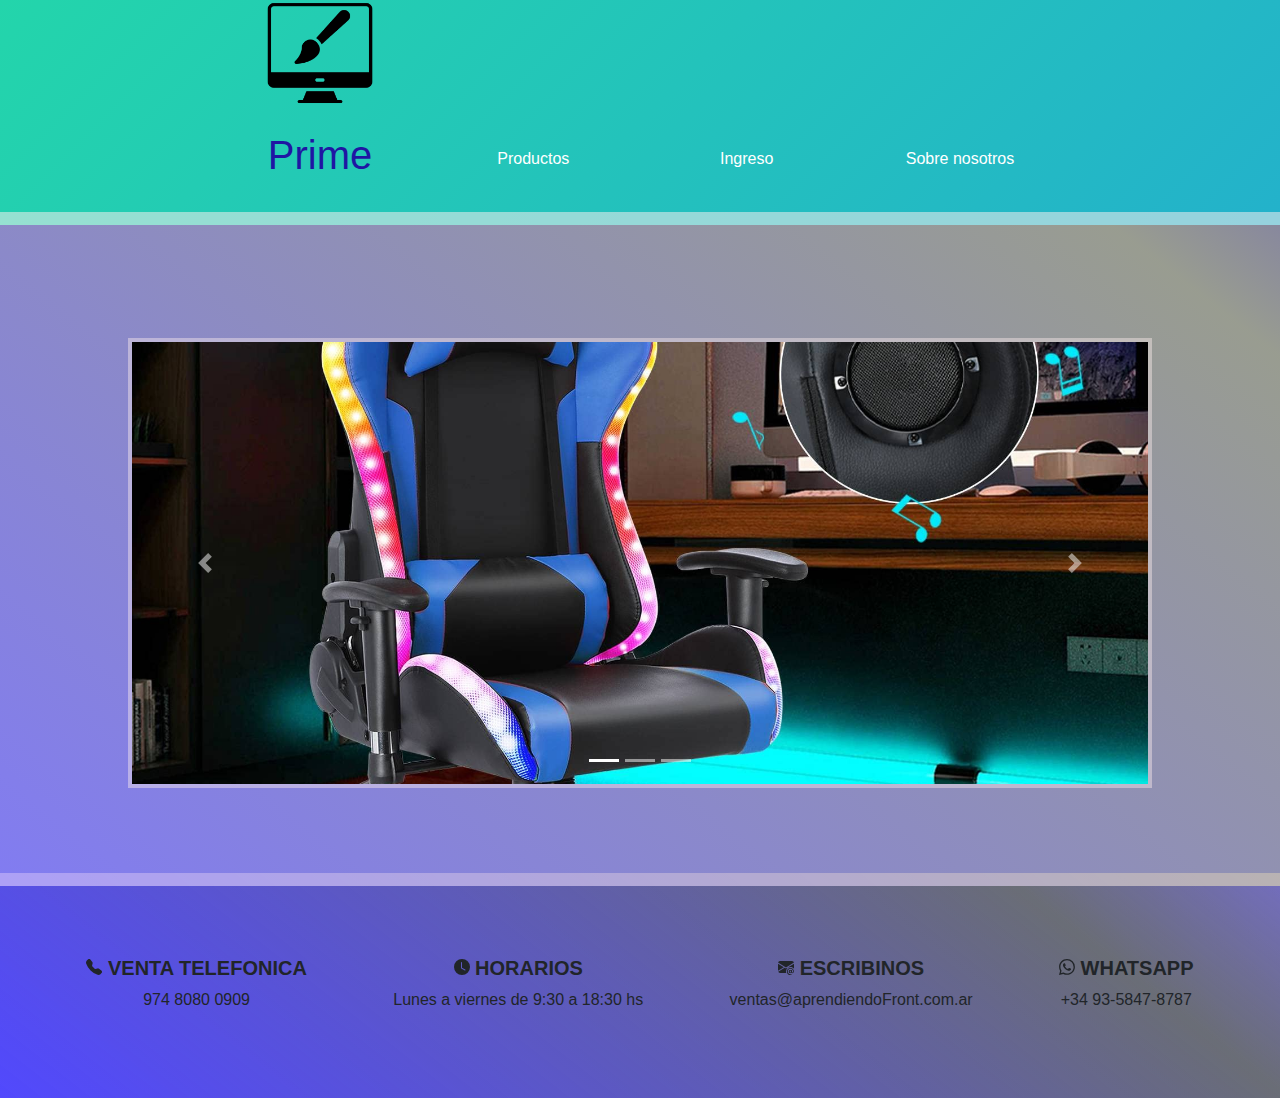
<file: index.html>
<!DOCTYPE html>
<html lang="en">
  <head>
    <meta charset="UTF-8" />
    <meta name="viewport" content="width=device-width, initial-scale=1.0" />
    <link rel="stylesheet" href="https://cdn.jsdelivr.net/npm/bootstrap@4.0.0/dist/css/bootstrap.min.css" integrity="sha384-Gn5384xqQ1aoWXA+058RXPxPg6fy4IWvTNh0E263XmFcJlSAwiGgFAW/dAiS6JXm" crossorigin="anonymous">
    <link rel="stylesheet" href="./css/styles.css">
    <title>Prime sillas</title>
    <meta name="description" content="Prime, un negocio con la silla ideal para vos">
    <meta name="keywords" content="venta, productos, sillas">
  </head>
  <body>      
        
    <header class="menu_horizontal">      
      <div class="option icon_start"><a href="./index.html"><img src="./img/logoPage.jpg" alt="logo"></a></div>      
      <div class="option titulo"><a href="./index.html"><h1>Prime</h1></a></div>           
      <div class="links option menu_ingreso"><a href="./pages/ingreso.html">Ingreso</a></div>
      <div class="links option menu_productos"><a href="./pages/productos.html">Productos</a></div>              
      <div class="links option menu_about"><a href="./pages/about_us.html">Sobre nosotros</a></div>  
    </header>
    
    <main class="carousel_container">
      
      <div id="carouselExampleIndicators" class="carousel slide" data-ride="carousel">
        <ol class="carousel-indicators">
          <li data-target="#carouselExampleIndicators" data-slide-to="0" class="active"></li>
          <li data-target="#carouselExampleIndicators" data-slide-to="1"></li>
          <li data-target="#carouselExampleIndicators" data-slide-to="2"></li>
        </ol>
        <div class="carousel-inner">
          <div class="box_carousel carousel-item active">
            <img class="d-block w-100" src="./img/chair/c1.jpg" alt="First slide">
          </div>
          <div class="box_carousel carousel-item">
            <img class="d-block w-100" src="./img/chair/c2.jpg" alt="Second slide">
          </div>
          <div class="box_carousel carousel-item">
            <img class="d-block w-100" src="./img/chair/c3.jpg" alt="Third slide">
          </div>
        </div>
        <a class="carousel-control-prev" href="#carouselExampleIndicators" role="button" data-slide="prev">
          <span class="carousel-control-prev-icon" aria-hidden="true"></span>
          <span class="sr-only">Previous</span>
        </a>
        <a class="carousel-control-next" href="#carouselExampleIndicators" role="button" data-slide="next">
          <span class="carousel-control-next-icon" aria-hidden="true"></span>
          <span class="sr-only">Next</span>
        </a>
      </div>
    </main>

    <footer class="contactos">
      <div class="venta_telefono">
        <h5>
          <svg xmlns="http://www.w3.org/2000/svg" width="16" height="16" fill="currentColor" class="bi bi-telephone-fill" viewBox="0 0 16 16">
            <path fill-rule="evenodd" d="M1.885.511a1.745 1.745 0 0 1 2.61.163L6.29 2.98c.329.423.445.974.315 1.494l-.547 2.19a.678.678 0 0 0 .178.643l2.457 2.457a.678.678 0 0 0 .644.178l2.189-.547a1.745 1.745 0 0 1 1.494.315l2.306 1.794c.829.645.905 1.87.163 2.611l-1.034 1.034c-.74.74-1.846 1.065-2.877.702a18.634 18.634 0 0 1-7.01-4.42 18.634 18.634 0 0 1-4.42-7.009c-.362-1.03-.037-2.137.703-2.877L1.885.511z"/>
          </svg>
          <b>VENTA TELEFONICA</b>
        </h5>
        <p>974 8080 0909</p>
      </div>  
      <div class="horarios">
        <h5>
          <svg xmlns="http://www.w3.org/2000/svg" width="16" height="16" fill="currentColor" class="bi bi-clock-fill" viewBox="0 0 16 16">
            <path d="M16 8A8 8 0 1 1 0 8a8 8 0 0 1 16 0zM8 3.5a.5.5 0 0 0-1 0V9a.5.5 0 0 0 .252.434l3.5 2a.5.5 0 0 0 .496-.868L8 8.71V3.5z"/>
          </svg>
          <b>HORARIOS</b>
        </h5>
        <p>Lunes a viernes de 9:30 a 18:30 hs</p>        
      </div>  
      <div class="escribinos">
        <h5>
          <svg xmlns="http://www.w3.org/2000/svg" width="16" height="16" fill="currentColor" class="bi bi-envelope-at-fill" viewBox="0 0 16 16">
            <path d="M2 2A2 2 0 0 0 .05 3.555L8 8.414l7.95-4.859A2 2 0 0 0 14 2H2Zm-2 9.8V4.698l5.803 3.546L0 11.801Zm6.761-2.97-6.57 4.026A2 2 0 0 0 2 14h6.256A4.493 4.493 0 0 1 8 12.5a4.49 4.49 0 0 1 1.606-3.446l-.367-.225L8 9.586l-1.239-.757ZM16 9.671V4.697l-5.803 3.546.338.208A4.482 4.482 0 0 1 12.5 8c1.414 0 2.675.652 3.5 1.671Z"/>
            <path d="M15.834 12.244c0 1.168-.577 2.025-1.587 2.025-.503 0-1.002-.228-1.12-.648h-.043c-.118.416-.543.643-1.015.643-.77 0-1.259-.542-1.259-1.434v-.529c0-.844.481-1.4 1.26-1.4.585 0 .87.333.953.63h.03v-.568h.905v2.19c0 .272.18.42.411.42.315 0 .639-.415.639-1.39v-.118c0-1.277-.95-2.326-2.484-2.326h-.04c-1.582 0-2.64 1.067-2.64 2.724v.157c0 1.867 1.237 2.654 2.57 2.654h.045c.507 0 .935-.07 1.18-.18v.731c-.219.1-.643.175-1.237.175h-.044C10.438 16 9 14.82 9 12.646v-.214C9 10.36 10.421 9 12.485 9h.035c2.12 0 3.314 1.43 3.314 3.034v.21Zm-4.04.21v.227c0 .586.227.8.581.8.31 0 .564-.17.564-.743v-.367c0-.516-.275-.708-.572-.708-.346 0-.573.245-.573.791Z"/>
          </svg>
          <b>ESCRIBINOS</b>
        </h5>
        <p>ventas@aprendiendoFront.com.ar</p>
      </div>  
      <div class="whatsapp">
        <h5>
          <svg xmlns="http://www.w3.org/2000/svg" width="16" height="16" fill="currentColor" class="bi bi-whatsapp" viewBox="0 0 16 16">
            <path d="M13.601 2.326A7.854 7.854 0 0 0 7.994 0C3.627 0 .068 3.558.064 7.926c0 1.399.366 2.76 1.057 3.965L0 16l4.204-1.102a7.933 7.933 0 0 0 3.79.965h.004c4.368 0 7.926-3.558 7.93-7.93A7.898 7.898 0 0 0 13.6 2.326zM7.994 14.521a6.573 6.573 0 0 1-3.356-.92l-.24-.144-2.494.654.666-2.433-.156-.251a6.56 6.56 0 0 1-1.007-3.505c0-3.626 2.957-6.584 6.591-6.584a6.56 6.56 0 0 1 4.66 1.931 6.557 6.557 0 0 1 1.928 4.66c-.004 3.639-2.961 6.592-6.592 6.592zm3.615-4.934c-.197-.099-1.17-.578-1.353-.646-.182-.065-.315-.099-.445.099-.133.197-.513.646-.627.775-.114.133-.232.148-.43.05-.197-.1-.836-.308-1.592-.985-.59-.525-.985-1.175-1.103-1.372-.114-.198-.011-.304.088-.403.087-.088.197-.232.296-.346.1-.114.133-.198.198-.33.065-.134.034-.248-.015-.347-.05-.099-.445-1.076-.612-1.47-.16-.389-.323-.335-.445-.34-.114-.007-.247-.007-.38-.007a.729.729 0 0 0-.529.247c-.182.198-.691.677-.691 1.654 0 .977.71 1.916.81 2.049.098.133 1.394 2.132 3.383 2.992.47.205.84.326 1.129.418.475.152.904.129 1.246.08.38-.058 1.171-.48 1.338-.943.164-.464.164-.86.114-.943-.049-.084-.182-.133-.38-.232z"/>
          </svg>
          <b>WHATSAPP</b>
        </h5>
        <p>+34 93-5847-8787</p>
      </div>  
    </footer>    
    
    <script src="https://code.jquery.com/jquery-3.2.1.slim.min.js" integrity="sha384-KJ3o2DKtIkvYIK3UENzmM7KCkRr/rE9/Qpg6aAZGJwFDMVNA/GpGFF93hXpG5KkN" crossorigin="anonymous"></script>
    <script src="https://cdn.jsdelivr.net/npm/popper.js@1.12.9/dist/umd/popper.min.js" integrity="sha384-ApNbgh9B+Y1QKtv3Rn7W3mgPxhU9K/ScQsAP7hUibX39j7fakFPskvXusvfa0b4Q" crossorigin="anonymous"></script>
    <script src="https://cdn.jsdelivr.net/npm/bootstrap@4.0.0/dist/js/bootstrap.min.js" integrity="sha384-JZR6Spejh4U02d8jOt6vLEHfe/JQGiRRSQQxSfFWpi1MquVdAyjUar5+76PVCmYl" crossorigin="anonymous"></script>
    
  </body>
</html>
</file>
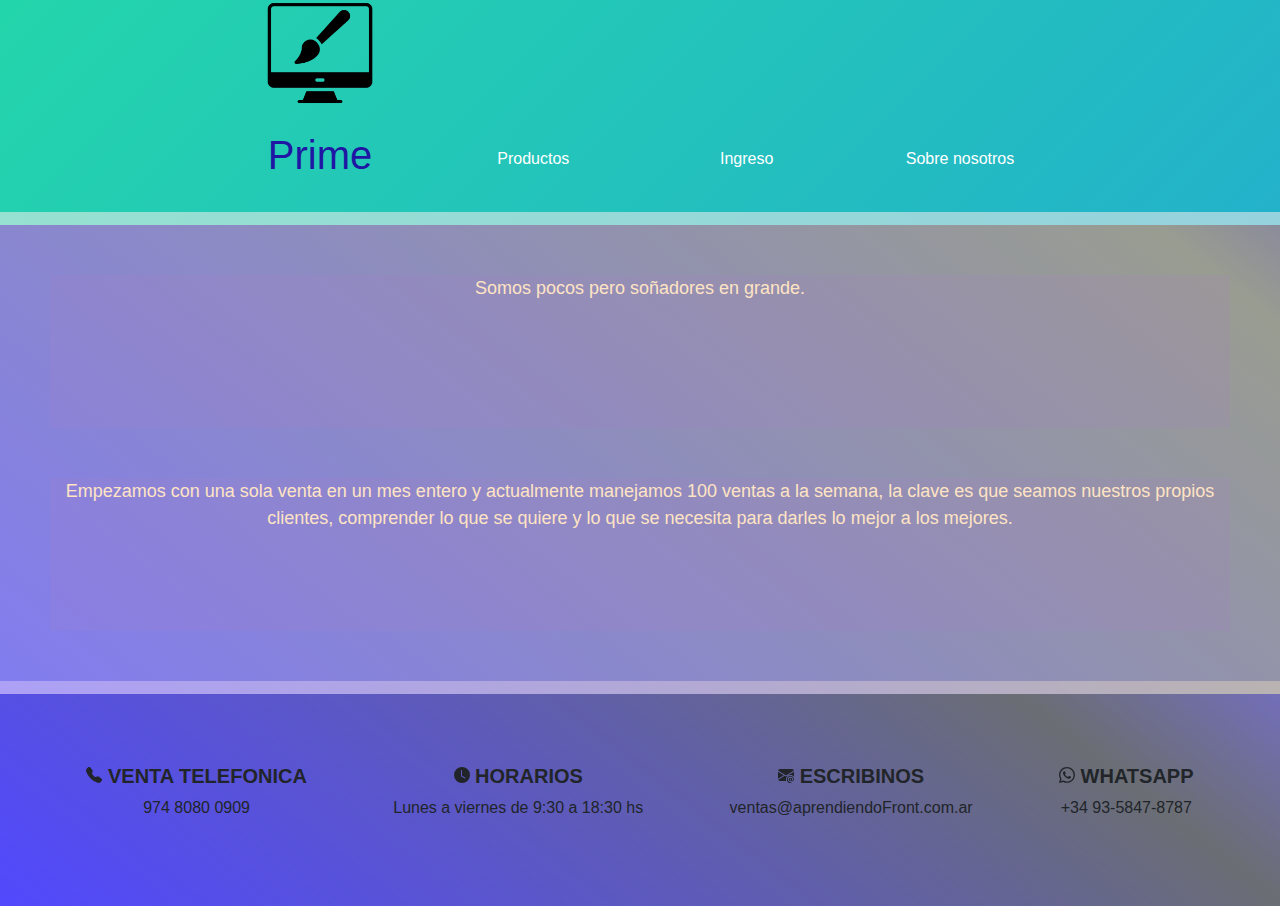
<file: about_us.html>
<!DOCTYPE html>
<html lang="en">
  <head>
    <meta charset="UTF-8" />
    <meta name="viewport" content="width=device-width, initial-scale=1.0" />
    <link rel="stylesheet" href="https://cdn.jsdelivr.net/npm/bootstrap@4.0.0/dist/css/bootstrap.min.css" integrity="sha384-Gn5384xqQ1aoWXA+058RXPxPg6fy4IWvTNh0E263XmFcJlSAwiGgFAW/dAiS6JXm" crossorigin="anonymous">
    <link rel="stylesheet" href="./css/styles.css" />
    <title>Sobre nosotros</title>
    <meta name="Sobre nosotros" content="Somos pocos pero soñadores en grande.">
    <meta name="keywords" content="venta, productos, sillas">
  </head>
  <body>
    <div class="menu_horizontal">
      <div class="option icon_start"><a href="./index.html"><img src="./img/logoPage.jpg" alt=""></a></div>      
      <div class="option titulo"><a href="./index.html"><h1>Prime</h1></a></div>           
      <div class="links option menu_ingreso"><a href="./ingreso.html">Ingreso</a></div>
      <div class="links option menu_productos"><a href="./productos.html">Productos</a></div>              
      <div class="links option menu_about"><a href="./about_us.html">Sobre nosotros</a></div>  
    </div>
    <div>
      <div class="text_aboutUs">
        Somos pocos pero soñadores en grande.
      </div>
      <div class="text_aboutUs">
       Empezamos con una sola venta en un mes entero y actualmente manejamos 100 ventas a la semana, la clave es que seamos nuestros propios clientes, comprender lo que se quiere y lo que se necesita
       para darles lo mejor a los mejores.
      </div>
    </div>
    <div class="contactos">
      <div class="venta_telefono">
        <h5>
          <svg xmlns="http://www.w3.org/2000/svg" width="16" height="16" fill="currentColor" class="bi bi-telephone-fill" viewBox="0 0 16 16">
            <path fill-rule="evenodd" d="M1.885.511a1.745 1.745 0 0 1 2.61.163L6.29 2.98c.329.423.445.974.315 1.494l-.547 2.19a.678.678 0 0 0 .178.643l2.457 2.457a.678.678 0 0 0 .644.178l2.189-.547a1.745 1.745 0 0 1 1.494.315l2.306 1.794c.829.645.905 1.87.163 2.611l-1.034 1.034c-.74.74-1.846 1.065-2.877.702a18.634 18.634 0 0 1-7.01-4.42 18.634 18.634 0 0 1-4.42-7.009c-.362-1.03-.037-2.137.703-2.877L1.885.511z"/>
          </svg>
          <b>VENTA TELEFONICA</b>
        </h5>
        <p>974 8080 0909</p>
      </div>  
      <div class="horarios">
        <h5>
          <svg xmlns="http://www.w3.org/2000/svg" width="16" height="16" fill="currentColor" class="bi bi-clock-fill" viewBox="0 0 16 16">
            <path d="M16 8A8 8 0 1 1 0 8a8 8 0 0 1 16 0zM8 3.5a.5.5 0 0 0-1 0V9a.5.5 0 0 0 .252.434l3.5 2a.5.5 0 0 0 .496-.868L8 8.71V3.5z"/>
          </svg>
          <b>HORARIOS</b>
        </h5>
        <p>Lunes a viernes de 9:30 a 18:30 hs</p>        
      </div>  
      <div class="escribinos">
        <h5>
          <svg xmlns="http://www.w3.org/2000/svg" width="16" height="16" fill="currentColor" class="bi bi-envelope-at-fill" viewBox="0 0 16 16">
            <path d="M2 2A2 2 0 0 0 .05 3.555L8 8.414l7.95-4.859A2 2 0 0 0 14 2H2Zm-2 9.8V4.698l5.803 3.546L0 11.801Zm6.761-2.97-6.57 4.026A2 2 0 0 0 2 14h6.256A4.493 4.493 0 0 1 8 12.5a4.49 4.49 0 0 1 1.606-3.446l-.367-.225L8 9.586l-1.239-.757ZM16 9.671V4.697l-5.803 3.546.338.208A4.482 4.482 0 0 1 12.5 8c1.414 0 2.675.652 3.5 1.671Z"/>
            <path d="M15.834 12.244c0 1.168-.577 2.025-1.587 2.025-.503 0-1.002-.228-1.12-.648h-.043c-.118.416-.543.643-1.015.643-.77 0-1.259-.542-1.259-1.434v-.529c0-.844.481-1.4 1.26-1.4.585 0 .87.333.953.63h.03v-.568h.905v2.19c0 .272.18.42.411.42.315 0 .639-.415.639-1.39v-.118c0-1.277-.95-2.326-2.484-2.326h-.04c-1.582 0-2.64 1.067-2.64 2.724v.157c0 1.867 1.237 2.654 2.57 2.654h.045c.507 0 .935-.07 1.18-.18v.731c-.219.1-.643.175-1.237.175h-.044C10.438 16 9 14.82 9 12.646v-.214C9 10.36 10.421 9 12.485 9h.035c2.12 0 3.314 1.43 3.314 3.034v.21Zm-4.04.21v.227c0 .586.227.8.581.8.31 0 .564-.17.564-.743v-.367c0-.516-.275-.708-.572-.708-.346 0-.573.245-.573.791Z"/>
          </svg>
          <b>ESCRIBINOS</b>
        </h5>
        <p>ventas@aprendiendoFront.com.ar</p>
      </div>  
      <div class="whatsapp">
        <h5>
          <svg xmlns="http://www.w3.org/2000/svg" width="16" height="16" fill="currentColor" class="bi bi-whatsapp" viewBox="0 0 16 16">
            <path d="M13.601 2.326A7.854 7.854 0 0 0 7.994 0C3.627 0 .068 3.558.064 7.926c0 1.399.366 2.76 1.057 3.965L0 16l4.204-1.102a7.933 7.933 0 0 0 3.79.965h.004c4.368 0 7.926-3.558 7.93-7.93A7.898 7.898 0 0 0 13.6 2.326zM7.994 14.521a6.573 6.573 0 0 1-3.356-.92l-.24-.144-2.494.654.666-2.433-.156-.251a6.56 6.56 0 0 1-1.007-3.505c0-3.626 2.957-6.584 6.591-6.584a6.56 6.56 0 0 1 4.66 1.931 6.557 6.557 0 0 1 1.928 4.66c-.004 3.639-2.961 6.592-6.592 6.592zm3.615-4.934c-.197-.099-1.17-.578-1.353-.646-.182-.065-.315-.099-.445.099-.133.197-.513.646-.627.775-.114.133-.232.148-.43.05-.197-.1-.836-.308-1.592-.985-.59-.525-.985-1.175-1.103-1.372-.114-.198-.011-.304.088-.403.087-.088.197-.232.296-.346.1-.114.133-.198.198-.33.065-.134.034-.248-.015-.347-.05-.099-.445-1.076-.612-1.47-.16-.389-.323-.335-.445-.34-.114-.007-.247-.007-.38-.007a.729.729 0 0 0-.529.247c-.182.198-.691.677-.691 1.654 0 .977.71 1.916.81 2.049.098.133 1.394 2.132 3.383 2.992.47.205.84.326 1.129.418.475.152.904.129 1.246.08.38-.058 1.171-.48 1.338-.943.164-.464.164-.86.114-.943-.049-.084-.182-.133-.38-.232z"/>
          </svg>
          <b>WHATSAPP</b>
        </h5>
        <p>+34 93-5847-8787</p>
      </div>  
    </div>   
  </body>
</html>
</file>
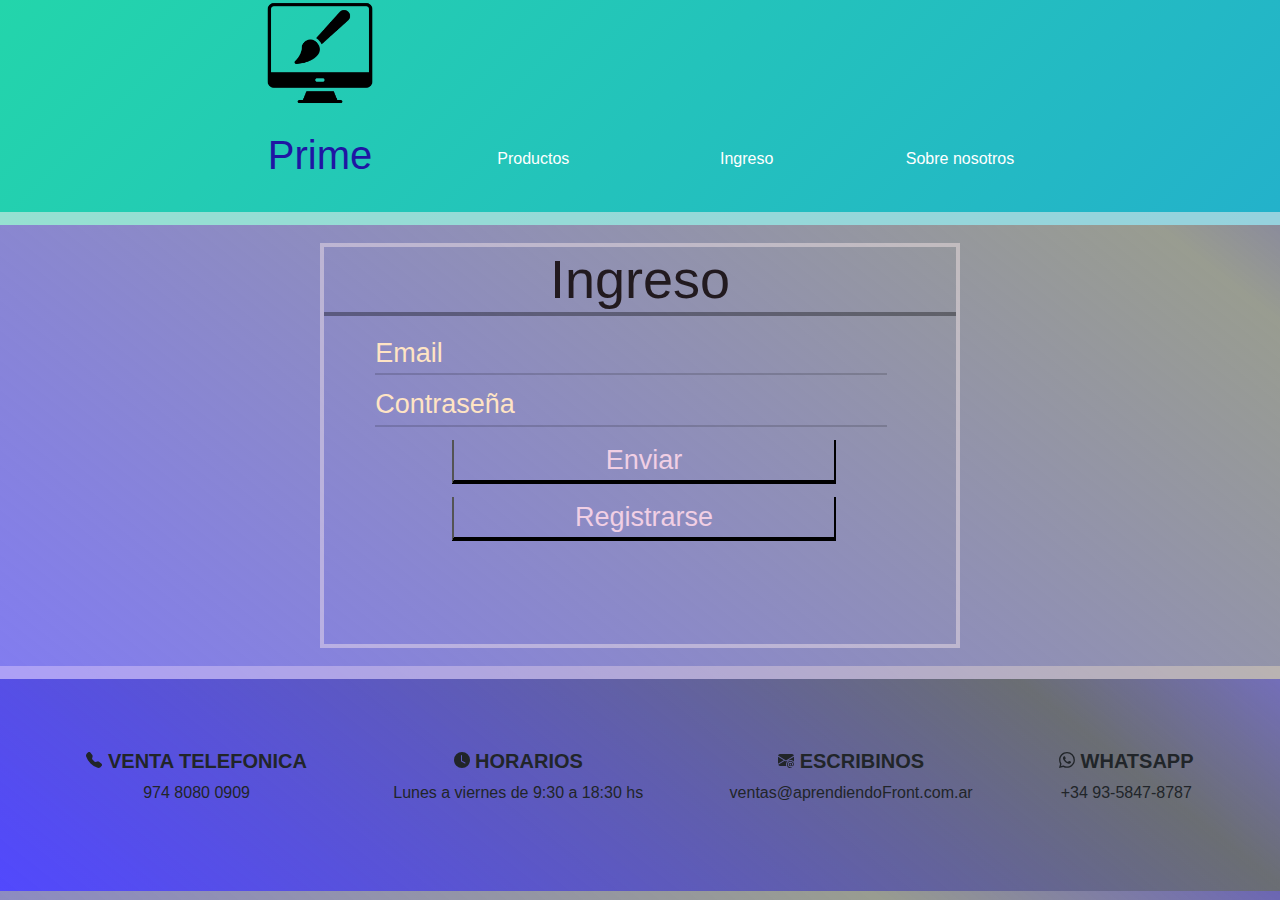
<file: ingreso.html>
<!DOCTYPE html>
<html lang="en">
<head>
    <meta charset="UTF-8">
    <meta name="viewport" content="width=device-width, initial-scale=1.0">
    <link rel="stylesheet" href="https://cdn.jsdelivr.net/npm/bootstrap@4.0.0/dist/css/bootstrap.min.css" integrity="sha384-Gn5384xqQ1aoWXA+058RXPxPg6fy4IWvTNh0E263XmFcJlSAwiGgFAW/dAiS6JXm" crossorigin="anonymous">
    <link rel="stylesheet" href="./css/styles.css">
    <title>Ingreso</title>
    <meta name="Ingreso" content="Ingreso y registro">
    <meta name="keywords" content="venta, productos, sillas">
</head>
<body>
  <div class="menu_horizontal">
    <div class="option icon_start"><a href="./index.html"><img src="./img/logoPage.jpg" alt=""></a></div>      
    <div class="option titulo"><a href="./index.html"><h1>Prime</h1></a></div>           
    <div class="links option menu_ingreso"><a href="./ingreso.html">Ingreso</a></div>
    <div class="links option menu_productos"><a href="./productos.html">Productos</a></div>              
    <div class="links option menu_about"><a href="./about_us.html">Sobre nosotros</a></div>  
  </div>
    
        
  <div class="tarjeta_login">
    <form class="form_login">
      <h2>Ingreso</h2>
        <input class="input_ingreso" type="email" placeholder="Email">
        <input class="input_ingreso" type="password" placeholder="Contraseña">
        <input class="button_ingreso" type="submit" value="Enviar">
        <input class="button_ingreso" type="button" onclick="location.href='./registro.html';" value="Registrarse"> 
    </form>
  </div>
        
      
    <div class="contactos">
      <div class="venta_telefono">
        <h5>
          <svg xmlns="http://www.w3.org/2000/svg" width="16" height="16" fill="currentColor" class="bi bi-telephone-fill" viewBox="0 0 16 16">
            <path fill-rule="evenodd" d="M1.885.511a1.745 1.745 0 0 1 2.61.163L6.29 2.98c.329.423.445.974.315 1.494l-.547 2.19a.678.678 0 0 0 .178.643l2.457 2.457a.678.678 0 0 0 .644.178l2.189-.547a1.745 1.745 0 0 1 1.494.315l2.306 1.794c.829.645.905 1.87.163 2.611l-1.034 1.034c-.74.74-1.846 1.065-2.877.702a18.634 18.634 0 0 1-7.01-4.42 18.634 18.634 0 0 1-4.42-7.009c-.362-1.03-.037-2.137.703-2.877L1.885.511z"/>
          </svg>
          <b>VENTA TELEFONICA</b>
        </h5>
        <p>974 8080 0909</p>
      </div>  
      <div class="horarios">
        <h5>
          <svg xmlns="http://www.w3.org/2000/svg" width="16" height="16" fill="currentColor" class="bi bi-clock-fill" viewBox="0 0 16 16">
            <path d="M16 8A8 8 0 1 1 0 8a8 8 0 0 1 16 0zM8 3.5a.5.5 0 0 0-1 0V9a.5.5 0 0 0 .252.434l3.5 2a.5.5 0 0 0 .496-.868L8 8.71V3.5z"/>
          </svg>
          <b>HORARIOS</b>
        </h5>
        <p>Lunes a viernes de 9:30 a 18:30 hs</p>        
      </div>  
      <div class="escribinos">
        <h5>
          <svg xmlns="http://www.w3.org/2000/svg" width="16" height="16" fill="currentColor" class="bi bi-envelope-at-fill" viewBox="0 0 16 16">
            <path d="M2 2A2 2 0 0 0 .05 3.555L8 8.414l7.95-4.859A2 2 0 0 0 14 2H2Zm-2 9.8V4.698l5.803 3.546L0 11.801Zm6.761-2.97-6.57 4.026A2 2 0 0 0 2 14h6.256A4.493 4.493 0 0 1 8 12.5a4.49 4.49 0 0 1 1.606-3.446l-.367-.225L8 9.586l-1.239-.757ZM16 9.671V4.697l-5.803 3.546.338.208A4.482 4.482 0 0 1 12.5 8c1.414 0 2.675.652 3.5 1.671Z"/>
            <path d="M15.834 12.244c0 1.168-.577 2.025-1.587 2.025-.503 0-1.002-.228-1.12-.648h-.043c-.118.416-.543.643-1.015.643-.77 0-1.259-.542-1.259-1.434v-.529c0-.844.481-1.4 1.26-1.4.585 0 .87.333.953.63h.03v-.568h.905v2.19c0 .272.18.42.411.42.315 0 .639-.415.639-1.39v-.118c0-1.277-.95-2.326-2.484-2.326h-.04c-1.582 0-2.64 1.067-2.64 2.724v.157c0 1.867 1.237 2.654 2.57 2.654h.045c.507 0 .935-.07 1.18-.18v.731c-.219.1-.643.175-1.237.175h-.044C10.438 16 9 14.82 9 12.646v-.214C9 10.36 10.421 9 12.485 9h.035c2.12 0 3.314 1.43 3.314 3.034v.21Zm-4.04.21v.227c0 .586.227.8.581.8.31 0 .564-.17.564-.743v-.367c0-.516-.275-.708-.572-.708-.346 0-.573.245-.573.791Z"/>
          </svg>
          <b>ESCRIBINOS</b>
        </h5>
        <p>ventas@aprendiendoFront.com.ar</p>
      </div>  
      <div class="whatsapp">
        <h5>
          <svg xmlns="http://www.w3.org/2000/svg" width="16" height="16" fill="currentColor" class="bi bi-whatsapp" viewBox="0 0 16 16">
            <path d="M13.601 2.326A7.854 7.854 0 0 0 7.994 0C3.627 0 .068 3.558.064 7.926c0 1.399.366 2.76 1.057 3.965L0 16l4.204-1.102a7.933 7.933 0 0 0 3.79.965h.004c4.368 0 7.926-3.558 7.93-7.93A7.898 7.898 0 0 0 13.6 2.326zM7.994 14.521a6.573 6.573 0 0 1-3.356-.92l-.24-.144-2.494.654.666-2.433-.156-.251a6.56 6.56 0 0 1-1.007-3.505c0-3.626 2.957-6.584 6.591-6.584a6.56 6.56 0 0 1 4.66 1.931 6.557 6.557 0 0 1 1.928 4.66c-.004 3.639-2.961 6.592-6.592 6.592zm3.615-4.934c-.197-.099-1.17-.578-1.353-.646-.182-.065-.315-.099-.445.099-.133.197-.513.646-.627.775-.114.133-.232.148-.43.05-.197-.1-.836-.308-1.592-.985-.59-.525-.985-1.175-1.103-1.372-.114-.198-.011-.304.088-.403.087-.088.197-.232.296-.346.1-.114.133-.198.198-.33.065-.134.034-.248-.015-.347-.05-.099-.445-1.076-.612-1.47-.16-.389-.323-.335-.445-.34-.114-.007-.247-.007-.38-.007a.729.729 0 0 0-.529.247c-.182.198-.691.677-.691 1.654 0 .977.71 1.916.81 2.049.098.133 1.394 2.132 3.383 2.992.47.205.84.326 1.129.418.475.152.904.129 1.246.08.38-.058 1.171-.48 1.338-.943.164-.464.164-.86.114-.943-.049-.084-.182-.133-.38-.232z"/>
          </svg>
          <b>WHATSAPP</b>
        </h5>
        <p>+34 93-5847-8787</p>
      </div>  
    </div> 
    
</body>
</html>
</file>
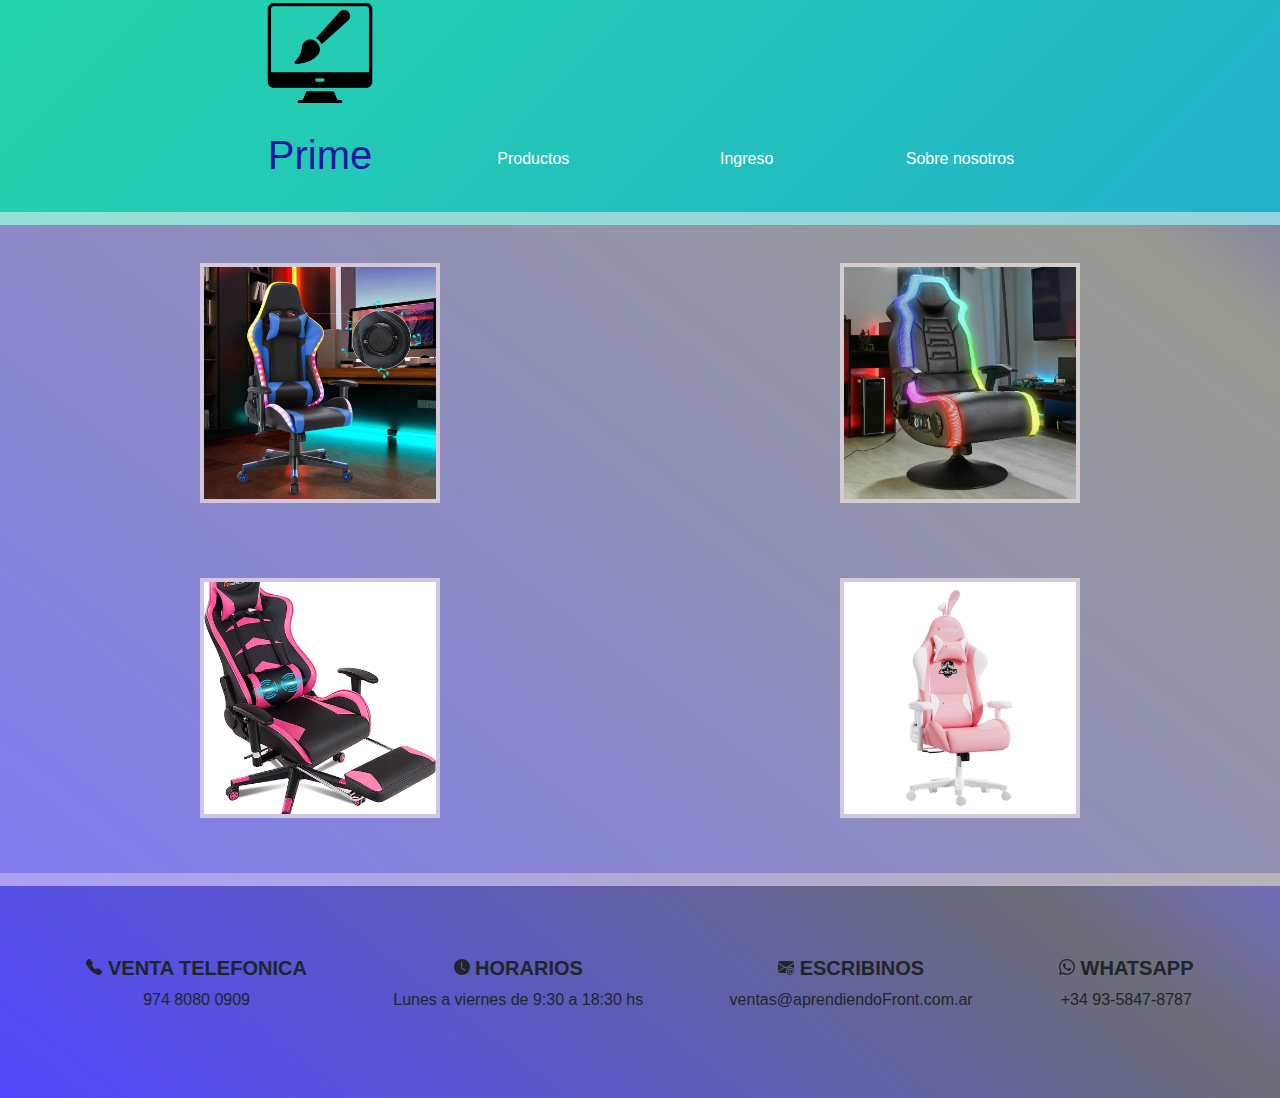
<file: productos.html>
<!DOCTYPE html>
<html lang="en">
<head>
    <meta charset="UTF-8">
    <meta name="viewport" content="width=device-width, initial-scale=1.0">
    <link rel="stylesheet" href="https://cdn.jsdelivr.net/npm/bootstrap@4.0.0/dist/css/bootstrap.min.css" integrity="sha384-Gn5384xqQ1aoWXA+058RXPxPg6fy4IWvTNh0E263XmFcJlSAwiGgFAW/dAiS6JXm" crossorigin="anonymous">
    <link rel="stylesheet" href="./css/styles.css">
    <title>Productos</title>
    <meta name="productos" content="Nuestros productos">
    <meta name="keywords" content="venta, productos, sillas">
</head>
<body>

    <div class="menu_horizontal">
        <div class="option icon_start"><a href="./index.html"><img src="./img/logoPage.jpg" alt=""></a></div>      
        <div class="option titulo"><a href="./index.html"><h1>Prime</h1></a></div>           
        <div class="links option menu_ingreso"><a href="./ingreso.html">Ingreso</a></div>
        <div class="links option menu_productos"><a href="./productos.html">Productos</a></div>              
        <div class="links option menu_about"><a href="./about_us.html">Sobre nosotros</a></div>  
    </div>
    
    

    <div class="contenedor_galeria">
        <div class="box box1">
            <img src="./img/chair/c1.jpg" alt="imagen de sillas">
        </div>
        <div class="box box2">
            <img src="./img/chair/c2.jpg" alt="imagen de sillas">
        </div>
        <div class="box box3">
            <img src="./img/chair/c3.jpg" alt="imagen de sillas">
        </div>
        <div class="box box4">
            <img src="./img/chair/c4.jpg" alt="imagen de sillas">
        </div>
    </div>

    
    <div class="contactos">
      <div class="venta_telefono">
        <h5>
          <svg xmlns="http://www.w3.org/2000/svg" width="16" height="16" fill="currentColor" class="bi bi-telephone-fill" viewBox="0 0 16 16">
            <path fill-rule="evenodd" d="M1.885.511a1.745 1.745 0 0 1 2.61.163L6.29 2.98c.329.423.445.974.315 1.494l-.547 2.19a.678.678 0 0 0 .178.643l2.457 2.457a.678.678 0 0 0 .644.178l2.189-.547a1.745 1.745 0 0 1 1.494.315l2.306 1.794c.829.645.905 1.87.163 2.611l-1.034 1.034c-.74.74-1.846 1.065-2.877.702a18.634 18.634 0 0 1-7.01-4.42 18.634 18.634 0 0 1-4.42-7.009c-.362-1.03-.037-2.137.703-2.877L1.885.511z"/>
          </svg>
          <b>VENTA TELEFONICA</b>
        </h5>
        <p>974 8080 0909</p>
      </div>  
      <div class="horarios">
        <h5>
          <svg xmlns="http://www.w3.org/2000/svg" width="16" height="16" fill="currentColor" class="bi bi-clock-fill" viewBox="0 0 16 16">
            <path d="M16 8A8 8 0 1 1 0 8a8 8 0 0 1 16 0zM8 3.5a.5.5 0 0 0-1 0V9a.5.5 0 0 0 .252.434l3.5 2a.5.5 0 0 0 .496-.868L8 8.71V3.5z"/>
          </svg>
          <b>HORARIOS</b>
        </h5>
        <p>Lunes a viernes de 9:30 a 18:30 hs</p>        
      </div>  
      <div class="escribinos">
        <h5>
          <svg xmlns="http://www.w3.org/2000/svg" width="16" height="16" fill="currentColor" class="bi bi-envelope-at-fill" viewBox="0 0 16 16">
            <path d="M2 2A2 2 0 0 0 .05 3.555L8 8.414l7.95-4.859A2 2 0 0 0 14 2H2Zm-2 9.8V4.698l5.803 3.546L0 11.801Zm6.761-2.97-6.57 4.026A2 2 0 0 0 2 14h6.256A4.493 4.493 0 0 1 8 12.5a4.49 4.49 0 0 1 1.606-3.446l-.367-.225L8 9.586l-1.239-.757ZM16 9.671V4.697l-5.803 3.546.338.208A4.482 4.482 0 0 1 12.5 8c1.414 0 2.675.652 3.5 1.671Z"/>
            <path d="M15.834 12.244c0 1.168-.577 2.025-1.587 2.025-.503 0-1.002-.228-1.12-.648h-.043c-.118.416-.543.643-1.015.643-.77 0-1.259-.542-1.259-1.434v-.529c0-.844.481-1.4 1.26-1.4.585 0 .87.333.953.63h.03v-.568h.905v2.19c0 .272.18.42.411.42.315 0 .639-.415.639-1.39v-.118c0-1.277-.95-2.326-2.484-2.326h-.04c-1.582 0-2.64 1.067-2.64 2.724v.157c0 1.867 1.237 2.654 2.57 2.654h.045c.507 0 .935-.07 1.18-.18v.731c-.219.1-.643.175-1.237.175h-.044C10.438 16 9 14.82 9 12.646v-.214C9 10.36 10.421 9 12.485 9h.035c2.12 0 3.314 1.43 3.314 3.034v.21Zm-4.04.21v.227c0 .586.227.8.581.8.31 0 .564-.17.564-.743v-.367c0-.516-.275-.708-.572-.708-.346 0-.573.245-.573.791Z"/>
          </svg>
          <b>ESCRIBINOS</b>
        </h5>
        <p>ventas@aprendiendoFront.com.ar</p>
      </div>  
      <div class="whatsapp">
        <h5>
          <svg xmlns="http://www.w3.org/2000/svg" width="16" height="16" fill="currentColor" class="bi bi-whatsapp" viewBox="0 0 16 16">
            <path d="M13.601 2.326A7.854 7.854 0 0 0 7.994 0C3.627 0 .068 3.558.064 7.926c0 1.399.366 2.76 1.057 3.965L0 16l4.204-1.102a7.933 7.933 0 0 0 3.79.965h.004c4.368 0 7.926-3.558 7.93-7.93A7.898 7.898 0 0 0 13.6 2.326zM7.994 14.521a6.573 6.573 0 0 1-3.356-.92l-.24-.144-2.494.654.666-2.433-.156-.251a6.56 6.56 0 0 1-1.007-3.505c0-3.626 2.957-6.584 6.591-6.584a6.56 6.56 0 0 1 4.66 1.931 6.557 6.557 0 0 1 1.928 4.66c-.004 3.639-2.961 6.592-6.592 6.592zm3.615-4.934c-.197-.099-1.17-.578-1.353-.646-.182-.065-.315-.099-.445.099-.133.197-.513.646-.627.775-.114.133-.232.148-.43.05-.197-.1-.836-.308-1.592-.985-.59-.525-.985-1.175-1.103-1.372-.114-.198-.011-.304.088-.403.087-.088.197-.232.296-.346.1-.114.133-.198.198-.33.065-.134.034-.248-.015-.347-.05-.099-.445-1.076-.612-1.47-.16-.389-.323-.335-.445-.34-.114-.007-.247-.007-.38-.007a.729.729 0 0 0-.529.247c-.182.198-.691.677-.691 1.654 0 .977.71 1.916.81 2.049.098.133 1.394 2.132 3.383 2.992.47.205.84.326 1.129.418.475.152.904.129 1.246.08.38-.058 1.171-.48 1.338-.943.164-.464.164-.86.114-.943-.049-.084-.182-.133-.38-.232z"/>
          </svg>
          <b>WHATSAPP</b>
        </h5>
        <p>+34 93-5847-8787</p>
      </div>  
    </div> 
    

</body>
</html>
</file>
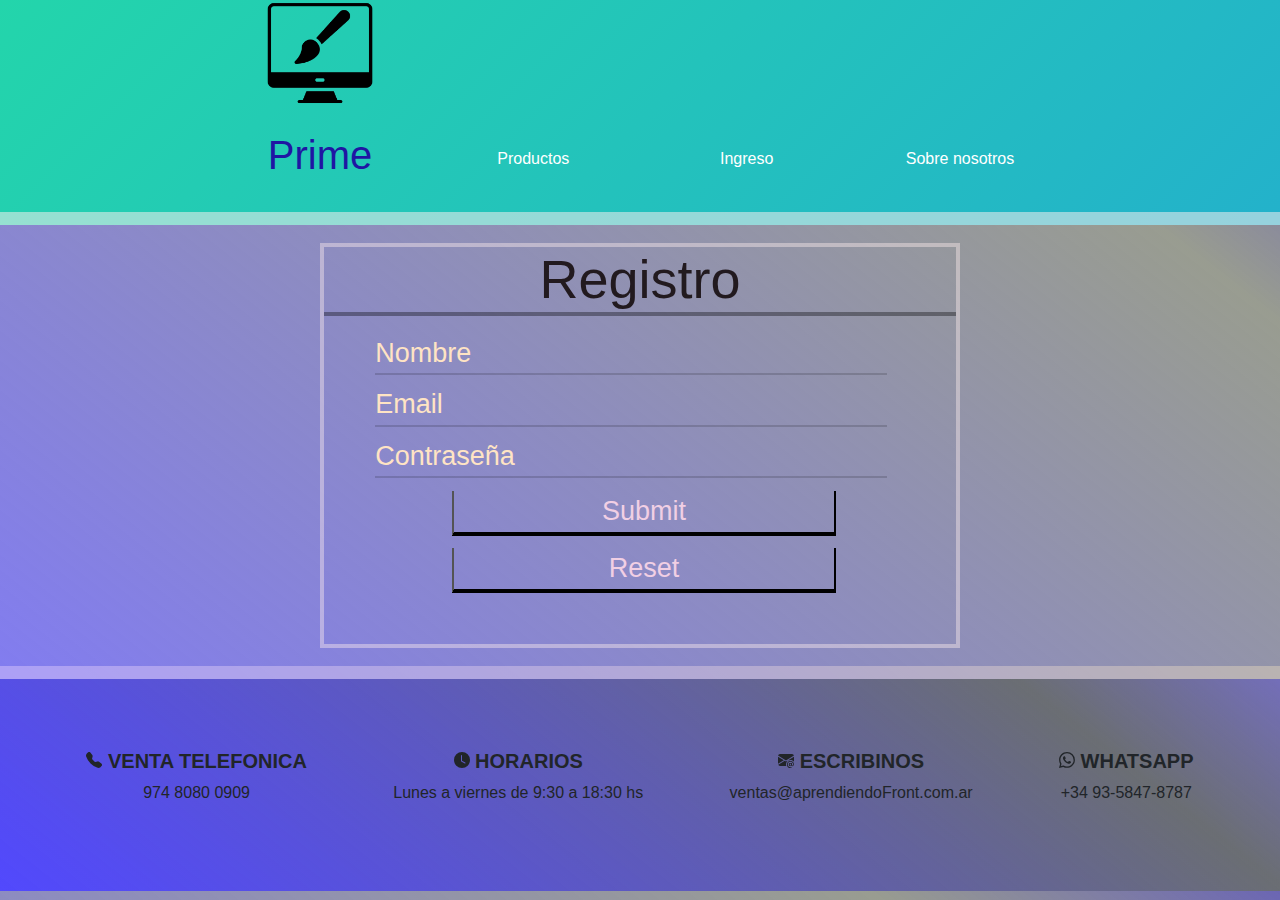
<file: registro.html>
<!DOCTYPE html>
<html lang="en">
<head>
    <meta charset="UTF-8">
    <meta name="viewport" content="width=device-width, initial-scale=1.0">
    <link rel="stylesheet" href="https://cdn.jsdelivr.net/npm/bootstrap@4.0.0/dist/css/bootstrap.min.css" integrity="sha384-Gn5384xqQ1aoWXA+058RXPxPg6fy4IWvTNh0E263XmFcJlSAwiGgFAW/dAiS6JXm" crossorigin="anonymous">
    <link rel="stylesheet" href="./css/styles.css">
    <title>Registro</title>
    <meta name="registro" content="Ingreso y registro">
    <meta name="keywords" content="venta, productos, sillas">
</head>
<body>
    
  <div class="menu_horizontal">
    <div class="option icon_start"><a href="./index.html"><img src="./img/logoPage.jpg" alt=""></a></div>      
    <div class="option titulo"><a href="./index.html"><h1>Prime</h1></a></div>           
    <div class="links option menu_ingreso"><a href="./ingreso.html">Ingreso</a></div>
    <div class="links option menu_productos"><a href="./productos.html">Productos</a></div>              
    <div class="links option menu_about"><a href="./about_us.html">Sobre nosotros</a></div>  
  </div>

  <div class="tarjeta_login">
    <form class="form_login">
      <h2>Registro</h2>
        <input class="input_ingreso" type="text" placeholder="Nombre">            
        <input class="input_ingreso" type="email" placeholder="Email">            
        <input class="input_ingreso" type="password" placeholder="Contraseña">
        <input class="button_ingreso" type="submit" id="registro_enviar">                
        <input class="button_ingreso" type="reset" id="registro_reset">                 
    </form>  

  </div>

    
    
  <div class="contactos">
    <div class="venta_telefono">
      <h5>
        <svg xmlns="http://www.w3.org/2000/svg" width="16" height="16" fill="currentColor" class="bi bi-telephone-fill" viewBox="0 0 16 16">
          <path fill-rule="evenodd" d="M1.885.511a1.745 1.745 0 0 1 2.61.163L6.29 2.98c.329.423.445.974.315 1.494l-.547 2.19a.678.678 0 0 0 .178.643l2.457 2.457a.678.678 0 0 0 .644.178l2.189-.547a1.745 1.745 0 0 1 1.494.315l2.306 1.794c.829.645.905 1.87.163 2.611l-1.034 1.034c-.74.74-1.846 1.065-2.877.702a18.634 18.634 0 0 1-7.01-4.42 18.634 18.634 0 0 1-4.42-7.009c-.362-1.03-.037-2.137.703-2.877L1.885.511z"/>
        </svg>
        <b>VENTA TELEFONICA</b>
      </h5>
      <p>974 8080 0909</p>
    </div>  
    <div class="horarios">
      <h5>
        <svg xmlns="http://www.w3.org/2000/svg" width="16" height="16" fill="currentColor" class="bi bi-clock-fill" viewBox="0 0 16 16">
          <path d="M16 8A8 8 0 1 1 0 8a8 8 0 0 1 16 0zM8 3.5a.5.5 0 0 0-1 0V9a.5.5 0 0 0 .252.434l3.5 2a.5.5 0 0 0 .496-.868L8 8.71V3.5z"/>
        </svg>
        <b>HORARIOS</b>
      </h5>
      <p>Lunes a viernes de 9:30 a 18:30 hs</p>        
    </div>  
    <div class="escribinos">
      <h5>
        <svg xmlns="http://www.w3.org/2000/svg" width="16" height="16" fill="currentColor" class="bi bi-envelope-at-fill" viewBox="0 0 16 16">
          <path d="M2 2A2 2 0 0 0 .05 3.555L8 8.414l7.95-4.859A2 2 0 0 0 14 2H2Zm-2 9.8V4.698l5.803 3.546L0 11.801Zm6.761-2.97-6.57 4.026A2 2 0 0 0 2 14h6.256A4.493 4.493 0 0 1 8 12.5a4.49 4.49 0 0 1 1.606-3.446l-.367-.225L8 9.586l-1.239-.757ZM16 9.671V4.697l-5.803 3.546.338.208A4.482 4.482 0 0 1 12.5 8c1.414 0 2.675.652 3.5 1.671Z"/>
          <path d="M15.834 12.244c0 1.168-.577 2.025-1.587 2.025-.503 0-1.002-.228-1.12-.648h-.043c-.118.416-.543.643-1.015.643-.77 0-1.259-.542-1.259-1.434v-.529c0-.844.481-1.4 1.26-1.4.585 0 .87.333.953.63h.03v-.568h.905v2.19c0 .272.18.42.411.42.315 0 .639-.415.639-1.39v-.118c0-1.277-.95-2.326-2.484-2.326h-.04c-1.582 0-2.64 1.067-2.64 2.724v.157c0 1.867 1.237 2.654 2.57 2.654h.045c.507 0 .935-.07 1.18-.18v.731c-.219.1-.643.175-1.237.175h-.044C10.438 16 9 14.82 9 12.646v-.214C9 10.36 10.421 9 12.485 9h.035c2.12 0 3.314 1.43 3.314 3.034v.21Zm-4.04.21v.227c0 .586.227.8.581.8.31 0 .564-.17.564-.743v-.367c0-.516-.275-.708-.572-.708-.346 0-.573.245-.573.791Z"/>
        </svg>
        <b>ESCRIBINOS</b>
      </h5>
      <p>ventas@aprendiendoFront.com.ar</p>
    </div>  
    <div class="whatsapp">
      <h5>
        <svg xmlns="http://www.w3.org/2000/svg" width="16" height="16" fill="currentColor" class="bi bi-whatsapp" viewBox="0 0 16 16">
          <path d="M13.601 2.326A7.854 7.854 0 0 0 7.994 0C3.627 0 .068 3.558.064 7.926c0 1.399.366 2.76 1.057 3.965L0 16l4.204-1.102a7.933 7.933 0 0 0 3.79.965h.004c4.368 0 7.926-3.558 7.93-7.93A7.898 7.898 0 0 0 13.6 2.326zM7.994 14.521a6.573 6.573 0 0 1-3.356-.92l-.24-.144-2.494.654.666-2.433-.156-.251a6.56 6.56 0 0 1-1.007-3.505c0-3.626 2.957-6.584 6.591-6.584a6.56 6.56 0 0 1 4.66 1.931 6.557 6.557 0 0 1 1.928 4.66c-.004 3.639-2.961 6.592-6.592 6.592zm3.615-4.934c-.197-.099-1.17-.578-1.353-.646-.182-.065-.315-.099-.445.099-.133.197-.513.646-.627.775-.114.133-.232.148-.43.05-.197-.1-.836-.308-1.592-.985-.59-.525-.985-1.175-1.103-1.372-.114-.198-.011-.304.088-.403.087-.088.197-.232.296-.346.1-.114.133-.198.198-.33.065-.134.034-.248-.015-.347-.05-.099-.445-1.076-.612-1.47-.16-.389-.323-.335-.445-.34-.114-.007-.247-.007-.38-.007a.729.729 0 0 0-.529.247c-.182.198-.691.677-.691 1.654 0 .977.71 1.916.81 2.049.098.133 1.394 2.132 3.383 2.992.47.205.84.326 1.129.418.475.152.904.129 1.246.08.38-.058 1.171-.48 1.338-.943.164-.464.164-.86.114-.943-.049-.084-.182-.133-.38-.232z"/>
        </svg>
        <b>WHATSAPP</b>
      </h5>
      <p>+34 93-5847-8787</p>
    </div>  
  </div> 

</body>
</html>
</file>
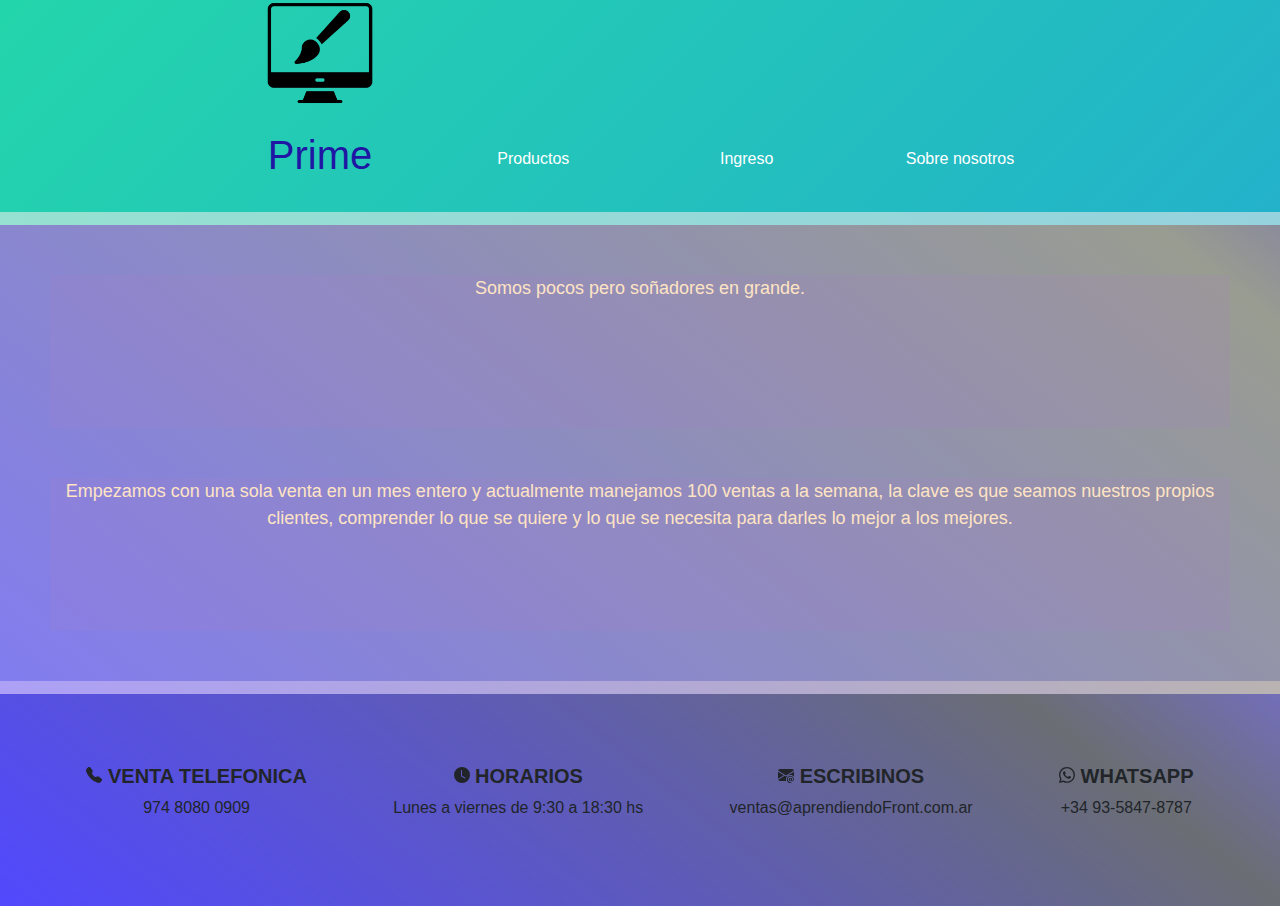
<file: pages/about_us.html>
<!DOCTYPE html>
<html lang="en">
  <head>
    <meta charset="UTF-8" />
    <meta name="viewport" content="width=device-width, initial-scale=1.0" />
    <link rel="stylesheet" href="https://cdn.jsdelivr.net/npm/bootstrap@4.0.0/dist/css/bootstrap.min.css" integrity="sha384-Gn5384xqQ1aoWXA+058RXPxPg6fy4IWvTNh0E263XmFcJlSAwiGgFAW/dAiS6JXm" crossorigin="anonymous">
    <link rel="stylesheet" href="../css/styles.css" />
    <title>Sobre nosotros</title>
    <meta name="description" content="Somos pocos pero soñadores en grande.">
    <meta name="keywords" content="venta, productos, sillas">
  </head>
  <body>
    <header class="menu_horizontal">
      <div class="option icon_start"><a href="../index.html"><img src="../img/logoPage.jpg" alt=""></a></div>      
      <div class="option titulo"><a href="../index.html"><h1>Prime</h1></a></div>           
      <div class="links option menu_ingreso"><a href="./ingreso.html">Ingreso</a></div>
      <div class="links option menu_productos"><a href="./productos.html">Productos</a></div>              
      <div class="links option menu_about"><a href="./about_us.html">Sobre nosotros</a></div>  
    </header>
    <main>
      <div class="text_aboutUs">
        Somos pocos pero soñadores en grande.
      </div>
      <div class="text_aboutUs">
       Empezamos con una sola venta en un mes entero y actualmente manejamos 100 ventas a la semana, la clave es que seamos nuestros propios clientes, comprender lo que se quiere y lo que se necesita
       para darles lo mejor a los mejores.
      </div>
    </main>
    <footer class="contactos">
      <div class="venta_telefono">
        <h5>
          <svg xmlns="http://www.w3.org/2000/svg" width="16" height="16" fill="currentColor" class="bi bi-telephone-fill" viewBox="0 0 16 16">
            <path fill-rule="evenodd" d="M1.885.511a1.745 1.745 0 0 1 2.61.163L6.29 2.98c.329.423.445.974.315 1.494l-.547 2.19a.678.678 0 0 0 .178.643l2.457 2.457a.678.678 0 0 0 .644.178l2.189-.547a1.745 1.745 0 0 1 1.494.315l2.306 1.794c.829.645.905 1.87.163 2.611l-1.034 1.034c-.74.74-1.846 1.065-2.877.702a18.634 18.634 0 0 1-7.01-4.42 18.634 18.634 0 0 1-4.42-7.009c-.362-1.03-.037-2.137.703-2.877L1.885.511z"/>
          </svg>
          <b>VENTA TELEFONICA</b>
        </h5>
        <p>974 8080 0909</p>
      </div>  
      <div class="horarios">
        <h5>
          <svg xmlns="http://www.w3.org/2000/svg" width="16" height="16" fill="currentColor" class="bi bi-clock-fill" viewBox="0 0 16 16">
            <path d="M16 8A8 8 0 1 1 0 8a8 8 0 0 1 16 0zM8 3.5a.5.5 0 0 0-1 0V9a.5.5 0 0 0 .252.434l3.5 2a.5.5 0 0 0 .496-.868L8 8.71V3.5z"/>
          </svg>
          <b>HORARIOS</b>
        </h5>
        <p>Lunes a viernes de 9:30 a 18:30 hs</p>        
      </div>  
      <div class="escribinos">
        <h5>
          <svg xmlns="http://www.w3.org/2000/svg" width="16" height="16" fill="currentColor" class="bi bi-envelope-at-fill" viewBox="0 0 16 16">
            <path d="M2 2A2 2 0 0 0 .05 3.555L8 8.414l7.95-4.859A2 2 0 0 0 14 2H2Zm-2 9.8V4.698l5.803 3.546L0 11.801Zm6.761-2.97-6.57 4.026A2 2 0 0 0 2 14h6.256A4.493 4.493 0 0 1 8 12.5a4.49 4.49 0 0 1 1.606-3.446l-.367-.225L8 9.586l-1.239-.757ZM16 9.671V4.697l-5.803 3.546.338.208A4.482 4.482 0 0 1 12.5 8c1.414 0 2.675.652 3.5 1.671Z"/>
            <path d="M15.834 12.244c0 1.168-.577 2.025-1.587 2.025-.503 0-1.002-.228-1.12-.648h-.043c-.118.416-.543.643-1.015.643-.77 0-1.259-.542-1.259-1.434v-.529c0-.844.481-1.4 1.26-1.4.585 0 .87.333.953.63h.03v-.568h.905v2.19c0 .272.18.42.411.42.315 0 .639-.415.639-1.39v-.118c0-1.277-.95-2.326-2.484-2.326h-.04c-1.582 0-2.64 1.067-2.64 2.724v.157c0 1.867 1.237 2.654 2.57 2.654h.045c.507 0 .935-.07 1.18-.18v.731c-.219.1-.643.175-1.237.175h-.044C10.438 16 9 14.82 9 12.646v-.214C9 10.36 10.421 9 12.485 9h.035c2.12 0 3.314 1.43 3.314 3.034v.21Zm-4.04.21v.227c0 .586.227.8.581.8.31 0 .564-.17.564-.743v-.367c0-.516-.275-.708-.572-.708-.346 0-.573.245-.573.791Z"/>
          </svg>
          <b>ESCRIBINOS</b>
        </h5>
        <p>ventas@aprendiendoFront.com.ar</p>
      </div>  
      <div class="whatsapp">
        <h5>
          <svg xmlns="http://www.w3.org/2000/svg" width="16" height="16" fill="currentColor" class="bi bi-whatsapp" viewBox="0 0 16 16">
            <path d="M13.601 2.326A7.854 7.854 0 0 0 7.994 0C3.627 0 .068 3.558.064 7.926c0 1.399.366 2.76 1.057 3.965L0 16l4.204-1.102a7.933 7.933 0 0 0 3.79.965h.004c4.368 0 7.926-3.558 7.93-7.93A7.898 7.898 0 0 0 13.6 2.326zM7.994 14.521a6.573 6.573 0 0 1-3.356-.92l-.24-.144-2.494.654.666-2.433-.156-.251a6.56 6.56 0 0 1-1.007-3.505c0-3.626 2.957-6.584 6.591-6.584a6.56 6.56 0 0 1 4.66 1.931 6.557 6.557 0 0 1 1.928 4.66c-.004 3.639-2.961 6.592-6.592 6.592zm3.615-4.934c-.197-.099-1.17-.578-1.353-.646-.182-.065-.315-.099-.445.099-.133.197-.513.646-.627.775-.114.133-.232.148-.43.05-.197-.1-.836-.308-1.592-.985-.59-.525-.985-1.175-1.103-1.372-.114-.198-.011-.304.088-.403.087-.088.197-.232.296-.346.1-.114.133-.198.198-.33.065-.134.034-.248-.015-.347-.05-.099-.445-1.076-.612-1.47-.16-.389-.323-.335-.445-.34-.114-.007-.247-.007-.38-.007a.729.729 0 0 0-.529.247c-.182.198-.691.677-.691 1.654 0 .977.71 1.916.81 2.049.098.133 1.394 2.132 3.383 2.992.47.205.84.326 1.129.418.475.152.904.129 1.246.08.38-.058 1.171-.48 1.338-.943.164-.464.164-.86.114-.943-.049-.084-.182-.133-.38-.232z"/>
          </svg>
          <b>WHATSAPP</b>
        </h5>
        <p>+34 93-5847-8787</p>
      </div>  
    </footer>   
  </body>
</html>
</file>
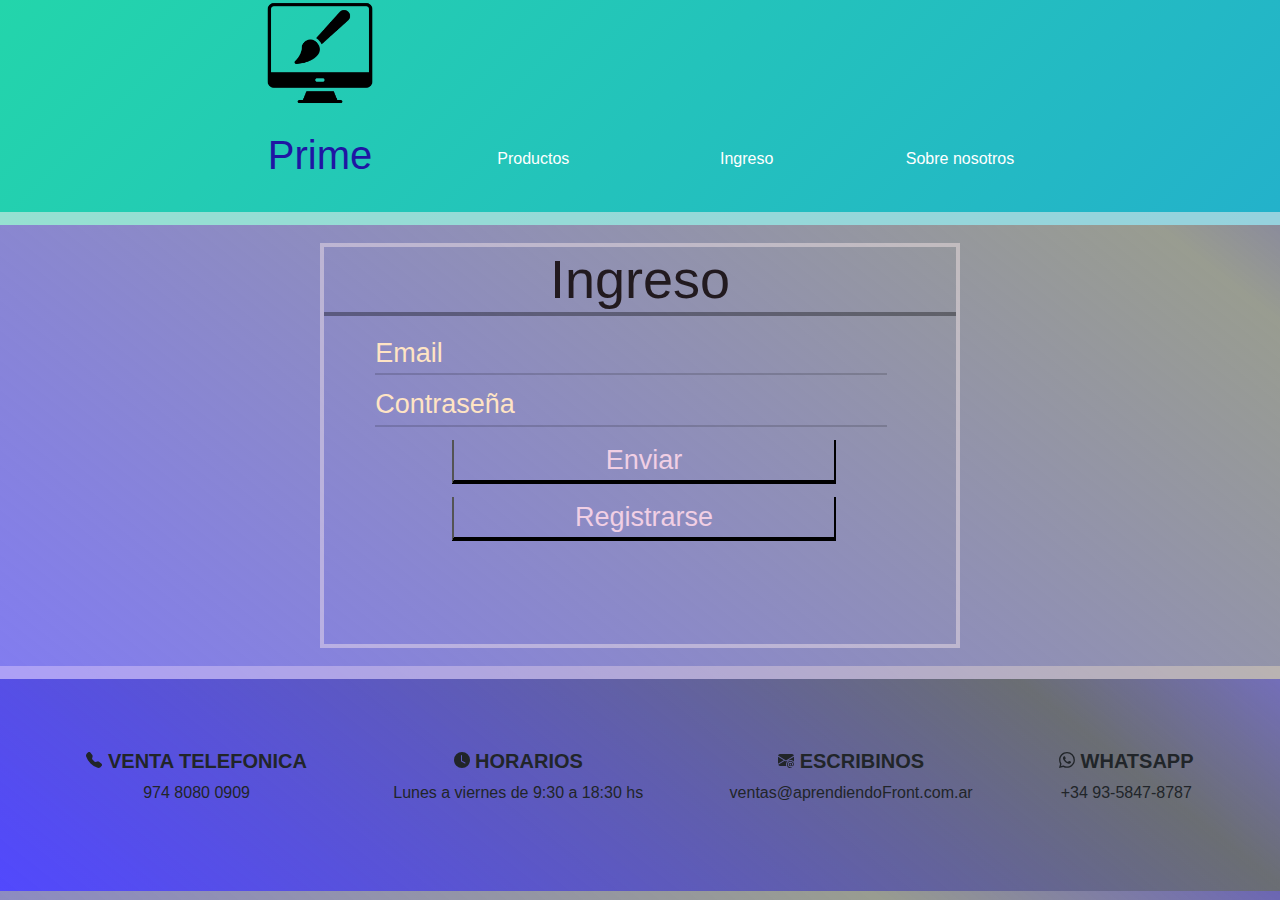
<file: pages/ingreso.html>
<!DOCTYPE html>
<html lang="en">
<head>
    <meta charset="UTF-8">
    <meta name="viewport" content="width=device-width, initial-scale=1.0">
    <link rel="stylesheet" href="https://cdn.jsdelivr.net/npm/bootstrap@4.0.0/dist/css/bootstrap.min.css" integrity="sha384-Gn5384xqQ1aoWXA+058RXPxPg6fy4IWvTNh0E263XmFcJlSAwiGgFAW/dAiS6JXm" crossorigin="anonymous">
    <link rel="stylesheet" href="../css/styles.css">
    <title>Ingreso</title>
    <meta name="description" content="Ingreso y registro">
    <meta name="keywords" content="venta, productos, sillas">
</head>
<body>
  <header class="menu_horizontal">
    <div class="option icon_start"><a href="../index.html"><img src="../img/logoPage.jpg" alt=""></a></div>      
    <div class="option titulo"><a href="../index.html"><h1>Prime</h1></a></div>           
    <div class="links option menu_ingreso"><a href="./ingreso.html">Ingreso</a></div>
    <div class="links option menu_productos"><a href="./productos.html">Productos</a></div>              
    <div class="links option menu_about"><a href="./about_us.html">Sobre nosotros</a></div>  
  </header>
    
        
  <main class="tarjeta_login">
    <form class="form_login">
      <h2>Ingreso</h2>
        <input class="input_ingreso" type="email" placeholder="Email">
        <input class="input_ingreso" type="password" placeholder="Contraseña">
        <input class="button_ingreso" type="submit" value="Enviar">
        <input class="button_ingreso" type="button" onclick="location.href='./registro.html';" value="Registrarse"> 
    </form>
  </main>
        
      
    <footer class="contactos">
      <div class="venta_telefono">
        <h5>
          <svg xmlns="http://www.w3.org/2000/svg" width="16" height="16" fill="currentColor" class="bi bi-telephone-fill" viewBox="0 0 16 16">
            <path fill-rule="evenodd" d="M1.885.511a1.745 1.745 0 0 1 2.61.163L6.29 2.98c.329.423.445.974.315 1.494l-.547 2.19a.678.678 0 0 0 .178.643l2.457 2.457a.678.678 0 0 0 .644.178l2.189-.547a1.745 1.745 0 0 1 1.494.315l2.306 1.794c.829.645.905 1.87.163 2.611l-1.034 1.034c-.74.74-1.846 1.065-2.877.702a18.634 18.634 0 0 1-7.01-4.42 18.634 18.634 0 0 1-4.42-7.009c-.362-1.03-.037-2.137.703-2.877L1.885.511z"/>
          </svg>
          <b>VENTA TELEFONICA</b>
        </h5>
        <p>974 8080 0909</p>
      </div>  
      <div class="horarios">
        <h5>
          <svg xmlns="http://www.w3.org/2000/svg" width="16" height="16" fill="currentColor" class="bi bi-clock-fill" viewBox="0 0 16 16">
            <path d="M16 8A8 8 0 1 1 0 8a8 8 0 0 1 16 0zM8 3.5a.5.5 0 0 0-1 0V9a.5.5 0 0 0 .252.434l3.5 2a.5.5 0 0 0 .496-.868L8 8.71V3.5z"/>
          </svg>
          <b>HORARIOS</b>
        </h5>
        <p>Lunes a viernes de 9:30 a 18:30 hs</p>        
      </div>  
      <div class="escribinos">
        <h5>
          <svg xmlns="http://www.w3.org/2000/svg" width="16" height="16" fill="currentColor" class="bi bi-envelope-at-fill" viewBox="0 0 16 16">
            <path d="M2 2A2 2 0 0 0 .05 3.555L8 8.414l7.95-4.859A2 2 0 0 0 14 2H2Zm-2 9.8V4.698l5.803 3.546L0 11.801Zm6.761-2.97-6.57 4.026A2 2 0 0 0 2 14h6.256A4.493 4.493 0 0 1 8 12.5a4.49 4.49 0 0 1 1.606-3.446l-.367-.225L8 9.586l-1.239-.757ZM16 9.671V4.697l-5.803 3.546.338.208A4.482 4.482 0 0 1 12.5 8c1.414 0 2.675.652 3.5 1.671Z"/>
            <path d="M15.834 12.244c0 1.168-.577 2.025-1.587 2.025-.503 0-1.002-.228-1.12-.648h-.043c-.118.416-.543.643-1.015.643-.77 0-1.259-.542-1.259-1.434v-.529c0-.844.481-1.4 1.26-1.4.585 0 .87.333.953.63h.03v-.568h.905v2.19c0 .272.18.42.411.42.315 0 .639-.415.639-1.39v-.118c0-1.277-.95-2.326-2.484-2.326h-.04c-1.582 0-2.64 1.067-2.64 2.724v.157c0 1.867 1.237 2.654 2.57 2.654h.045c.507 0 .935-.07 1.18-.18v.731c-.219.1-.643.175-1.237.175h-.044C10.438 16 9 14.82 9 12.646v-.214C9 10.36 10.421 9 12.485 9h.035c2.12 0 3.314 1.43 3.314 3.034v.21Zm-4.04.21v.227c0 .586.227.8.581.8.31 0 .564-.17.564-.743v-.367c0-.516-.275-.708-.572-.708-.346 0-.573.245-.573.791Z"/>
          </svg>
          <b>ESCRIBINOS</b>
        </h5>
        <p>ventas@aprendiendoFront.com.ar</p>
      </div>  
      <div class="whatsapp">
        <h5>
          <svg xmlns="http://www.w3.org/2000/svg" width="16" height="16" fill="currentColor" class="bi bi-whatsapp" viewBox="0 0 16 16">
            <path d="M13.601 2.326A7.854 7.854 0 0 0 7.994 0C3.627 0 .068 3.558.064 7.926c0 1.399.366 2.76 1.057 3.965L0 16l4.204-1.102a7.933 7.933 0 0 0 3.79.965h.004c4.368 0 7.926-3.558 7.93-7.93A7.898 7.898 0 0 0 13.6 2.326zM7.994 14.521a6.573 6.573 0 0 1-3.356-.92l-.24-.144-2.494.654.666-2.433-.156-.251a6.56 6.56 0 0 1-1.007-3.505c0-3.626 2.957-6.584 6.591-6.584a6.56 6.56 0 0 1 4.66 1.931 6.557 6.557 0 0 1 1.928 4.66c-.004 3.639-2.961 6.592-6.592 6.592zm3.615-4.934c-.197-.099-1.17-.578-1.353-.646-.182-.065-.315-.099-.445.099-.133.197-.513.646-.627.775-.114.133-.232.148-.43.05-.197-.1-.836-.308-1.592-.985-.59-.525-.985-1.175-1.103-1.372-.114-.198-.011-.304.088-.403.087-.088.197-.232.296-.346.1-.114.133-.198.198-.33.065-.134.034-.248-.015-.347-.05-.099-.445-1.076-.612-1.47-.16-.389-.323-.335-.445-.34-.114-.007-.247-.007-.38-.007a.729.729 0 0 0-.529.247c-.182.198-.691.677-.691 1.654 0 .977.71 1.916.81 2.049.098.133 1.394 2.132 3.383 2.992.47.205.84.326 1.129.418.475.152.904.129 1.246.08.38-.058 1.171-.48 1.338-.943.164-.464.164-.86.114-.943-.049-.084-.182-.133-.38-.232z"/>
          </svg>
          <b>WHATSAPP</b>
        </h5>
        <p>+34 93-5847-8787</p>
      </div>  
    </footer> 
    
</body>
</html>
</file>
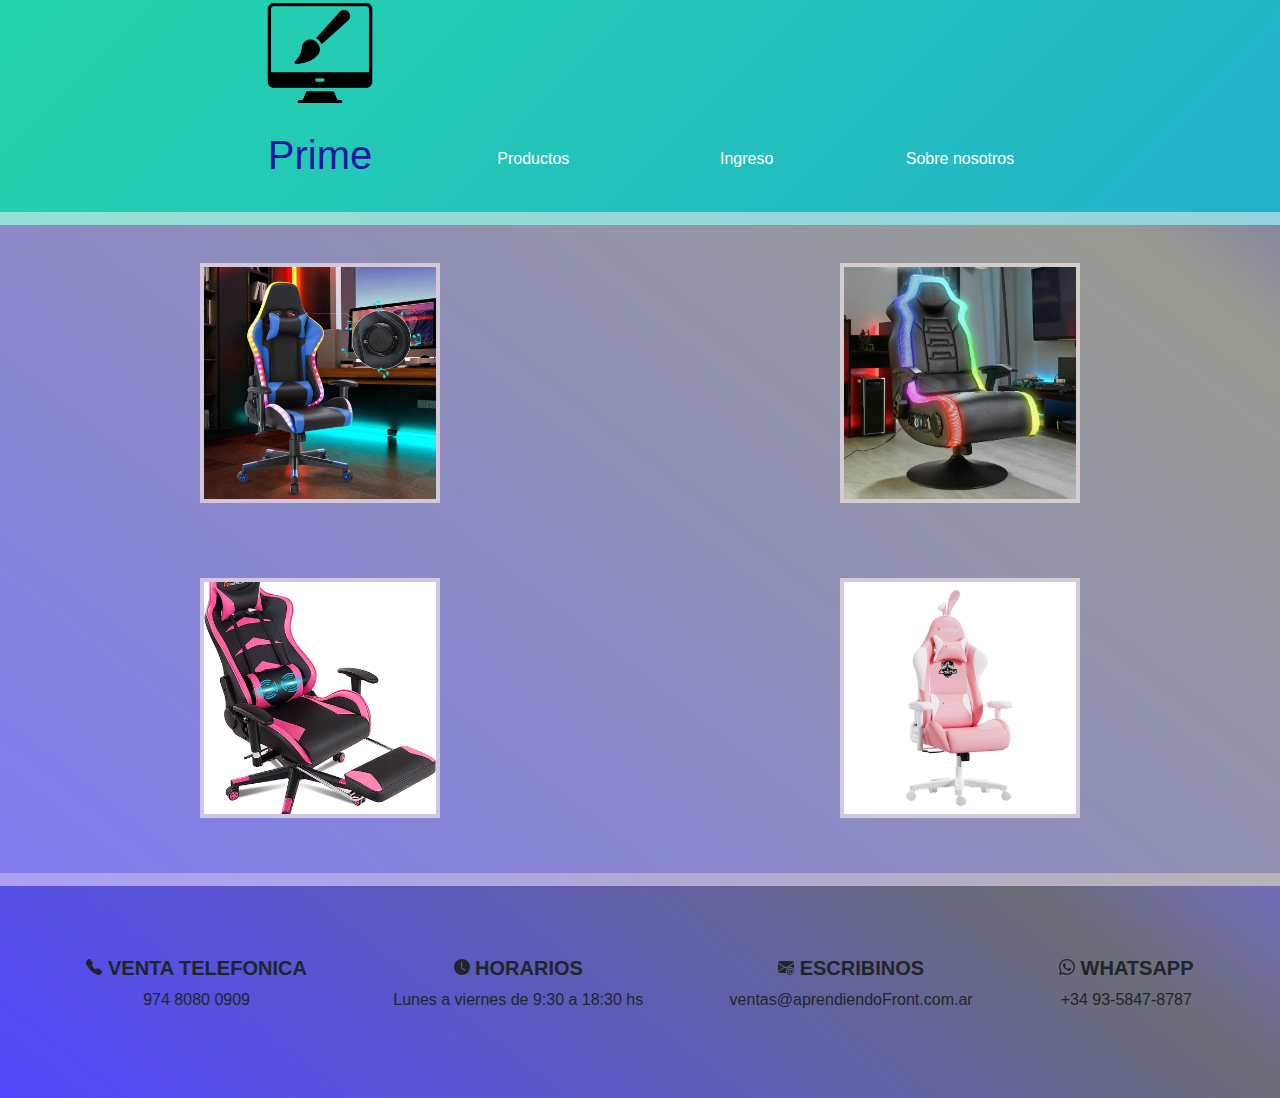
<file: pages/productos.html>
<!DOCTYPE html>
<html lang="en">
<head>
    <meta charset="UTF-8">
    <meta name="viewport" content="width=device-width, initial-scale=1.0">
    <link rel="stylesheet" href="https://cdn.jsdelivr.net/npm/bootstrap@4.0.0/dist/css/bootstrap.min.css" integrity="sha384-Gn5384xqQ1aoWXA+058RXPxPg6fy4IWvTNh0E263XmFcJlSAwiGgFAW/dAiS6JXm" crossorigin="anonymous">
    <link rel="stylesheet" href="../css/styles.css">
    <title>Productos</title>
    <meta name="description" content="Nuestros productos">
    <meta name="keywords" content="venta, productos, sillas">
</head>
<body>

    <header class="menu_horizontal">
        <div class="option icon_start"><a href="../index.html"><img src="../img/logoPage.jpg" alt=""></a></div>      
        <div class="option titulo"><a href="../index.html"><h1>Prime</h1></a></div>           
        <div class="links option menu_ingreso"><a href="./ingreso.html">Ingreso</a></div>
        <div class="links option menu_productos"><a href="./productos.html">Productos</a></div>              
        <div class="links option menu_about"><a href="./about_us.html">Sobre nosotros</a></div>  
    </header>
    
    

    <main class="contenedor_galeria">
        <div class="box box1">
            <img src="../img/chair/c1.jpg" alt="imagen de sillas">
        </div>
        <div class="box box2">
            <img src="../img/chair/c2.jpg" alt="imagen de sillas">
        </div>
        <div class="box box3">
            <img src="../img/chair/c3.jpg" alt="imagen de sillas">
        </div>
        <div class="box box4">
            <img src="../img/chair/c4.jpg" alt="imagen de sillas">
        </div>
    </main>

    
    <footer class="contactos">
      <div class="venta_telefono">
        <h5>
          <svg xmlns="http://www.w3.org/2000/svg" width="16" height="16" fill="currentColor" class="bi bi-telephone-fill" viewBox="0 0 16 16">
            <path fill-rule="evenodd" d="M1.885.511a1.745 1.745 0 0 1 2.61.163L6.29 2.98c.329.423.445.974.315 1.494l-.547 2.19a.678.678 0 0 0 .178.643l2.457 2.457a.678.678 0 0 0 .644.178l2.189-.547a1.745 1.745 0 0 1 1.494.315l2.306 1.794c.829.645.905 1.87.163 2.611l-1.034 1.034c-.74.74-1.846 1.065-2.877.702a18.634 18.634 0 0 1-7.01-4.42 18.634 18.634 0 0 1-4.42-7.009c-.362-1.03-.037-2.137.703-2.877L1.885.511z"/>
          </svg>
          <b>VENTA TELEFONICA</b>
        </h5>
        <p>974 8080 0909</p>
      </div>  
      <div class="horarios">
        <h5>
          <svg xmlns="http://www.w3.org/2000/svg" width="16" height="16" fill="currentColor" class="bi bi-clock-fill" viewBox="0 0 16 16">
            <path d="M16 8A8 8 0 1 1 0 8a8 8 0 0 1 16 0zM8 3.5a.5.5 0 0 0-1 0V9a.5.5 0 0 0 .252.434l3.5 2a.5.5 0 0 0 .496-.868L8 8.71V3.5z"/>
          </svg>
          <b>HORARIOS</b>
        </h5>
        <p>Lunes a viernes de 9:30 a 18:30 hs</p>        
      </div>  
      <div class="escribinos">
        <h5>
          <svg xmlns="http://www.w3.org/2000/svg" width="16" height="16" fill="currentColor" class="bi bi-envelope-at-fill" viewBox="0 0 16 16">
            <path d="M2 2A2 2 0 0 0 .05 3.555L8 8.414l7.95-4.859A2 2 0 0 0 14 2H2Zm-2 9.8V4.698l5.803 3.546L0 11.801Zm6.761-2.97-6.57 4.026A2 2 0 0 0 2 14h6.256A4.493 4.493 0 0 1 8 12.5a4.49 4.49 0 0 1 1.606-3.446l-.367-.225L8 9.586l-1.239-.757ZM16 9.671V4.697l-5.803 3.546.338.208A4.482 4.482 0 0 1 12.5 8c1.414 0 2.675.652 3.5 1.671Z"/>
            <path d="M15.834 12.244c0 1.168-.577 2.025-1.587 2.025-.503 0-1.002-.228-1.12-.648h-.043c-.118.416-.543.643-1.015.643-.77 0-1.259-.542-1.259-1.434v-.529c0-.844.481-1.4 1.26-1.4.585 0 .87.333.953.63h.03v-.568h.905v2.19c0 .272.18.42.411.42.315 0 .639-.415.639-1.39v-.118c0-1.277-.95-2.326-2.484-2.326h-.04c-1.582 0-2.64 1.067-2.64 2.724v.157c0 1.867 1.237 2.654 2.57 2.654h.045c.507 0 .935-.07 1.18-.18v.731c-.219.1-.643.175-1.237.175h-.044C10.438 16 9 14.82 9 12.646v-.214C9 10.36 10.421 9 12.485 9h.035c2.12 0 3.314 1.43 3.314 3.034v.21Zm-4.04.21v.227c0 .586.227.8.581.8.31 0 .564-.17.564-.743v-.367c0-.516-.275-.708-.572-.708-.346 0-.573.245-.573.791Z"/>
          </svg>
          <b>ESCRIBINOS</b>
        </h5>
        <p>ventas@aprendiendoFront.com.ar</p>
      </div>  
      <div class="whatsapp">
        <h5>
          <svg xmlns="http://www.w3.org/2000/svg" width="16" height="16" fill="currentColor" class="bi bi-whatsapp" viewBox="0 0 16 16">
            <path d="M13.601 2.326A7.854 7.854 0 0 0 7.994 0C3.627 0 .068 3.558.064 7.926c0 1.399.366 2.76 1.057 3.965L0 16l4.204-1.102a7.933 7.933 0 0 0 3.79.965h.004c4.368 0 7.926-3.558 7.93-7.93A7.898 7.898 0 0 0 13.6 2.326zM7.994 14.521a6.573 6.573 0 0 1-3.356-.92l-.24-.144-2.494.654.666-2.433-.156-.251a6.56 6.56 0 0 1-1.007-3.505c0-3.626 2.957-6.584 6.591-6.584a6.56 6.56 0 0 1 4.66 1.931 6.557 6.557 0 0 1 1.928 4.66c-.004 3.639-2.961 6.592-6.592 6.592zm3.615-4.934c-.197-.099-1.17-.578-1.353-.646-.182-.065-.315-.099-.445.099-.133.197-.513.646-.627.775-.114.133-.232.148-.43.05-.197-.1-.836-.308-1.592-.985-.59-.525-.985-1.175-1.103-1.372-.114-.198-.011-.304.088-.403.087-.088.197-.232.296-.346.1-.114.133-.198.198-.33.065-.134.034-.248-.015-.347-.05-.099-.445-1.076-.612-1.47-.16-.389-.323-.335-.445-.34-.114-.007-.247-.007-.38-.007a.729.729 0 0 0-.529.247c-.182.198-.691.677-.691 1.654 0 .977.71 1.916.81 2.049.098.133 1.394 2.132 3.383 2.992.47.205.84.326 1.129.418.475.152.904.129 1.246.08.38-.058 1.171-.48 1.338-.943.164-.464.164-.86.114-.943-.049-.084-.182-.133-.38-.232z"/>
          </svg>
          <b>WHATSAPP</b>
        </h5>
        <p>+34 93-5847-8787</p>
      </div>  
    </footer> 
    

</body>
</html>
</file>
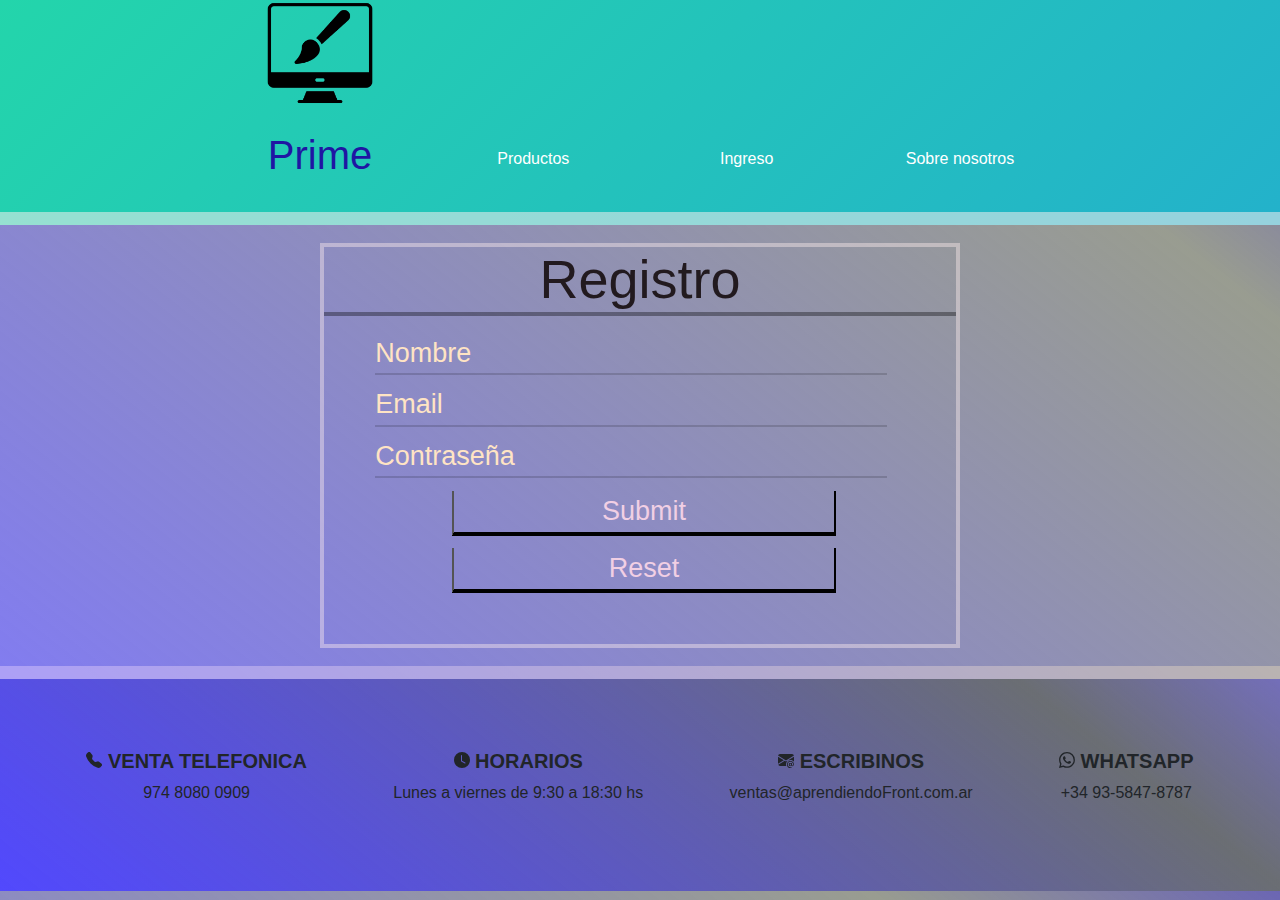
<file: pages/registro.html>
<!DOCTYPE html>
<html lang="en">
<head>
    <meta charset="UTF-8">
    <meta name="viewport" content="width=device-width, initial-scale=1.0">
    <link rel="stylesheet" href="https://cdn.jsdelivr.net/npm/bootstrap@4.0.0/dist/css/bootstrap.min.css" integrity="sha384-Gn5384xqQ1aoWXA+058RXPxPg6fy4IWvTNh0E263XmFcJlSAwiGgFAW/dAiS6JXm" crossorigin="anonymous">
    <link rel="stylesheet" href="../css/styles.css">
    <title>Registro</title>
    <meta name="description" content="Ingreso y registro">
    <meta name="keywords" content="venta, productos, sillas">
</head>
<body>
    
  <header class="menu_horizontal">
    <div class="option icon_start"><a href="../index.html"><img src="../img/logoPage.jpg" alt=""></a></div>      
    <div class="option titulo"><a href="../index.html"><h1>Prime</h1></a></div>           
    <div class="links option menu_ingreso"><a href="./ingreso.html">Ingreso</a></div>
    <div class="links option menu_productos"><a href="./productos.html">Productos</a></div>              
    <div class="links option menu_about"><a href="./about_us.html">Sobre nosotros</a></div>  
  </header>

  <main class="tarjeta_login">
    <form class="form_login">
      <h2>Registro</h2>
        <input class="input_ingreso" type="text" placeholder="Nombre">            
        <input class="input_ingreso" type="email" placeholder="Email">            
        <input class="input_ingreso" type="password" placeholder="Contraseña">
        <input class="button_ingreso" type="submit" id="registro_enviar">                
        <input class="button_ingreso" type="reset" id="registro_reset">                 
    </form>  

  </main>

    
    
  <footer class="contactos">
    <div class="venta_telefono">
      <h5>
        <svg xmlns="http://www.w3.org/2000/svg" width="16" height="16" fill="currentColor" class="bi bi-telephone-fill" viewBox="0 0 16 16">
          <path fill-rule="evenodd" d="M1.885.511a1.745 1.745 0 0 1 2.61.163L6.29 2.98c.329.423.445.974.315 1.494l-.547 2.19a.678.678 0 0 0 .178.643l2.457 2.457a.678.678 0 0 0 .644.178l2.189-.547a1.745 1.745 0 0 1 1.494.315l2.306 1.794c.829.645.905 1.87.163 2.611l-1.034 1.034c-.74.74-1.846 1.065-2.877.702a18.634 18.634 0 0 1-7.01-4.42 18.634 18.634 0 0 1-4.42-7.009c-.362-1.03-.037-2.137.703-2.877L1.885.511z"/>
        </svg>
        <b>VENTA TELEFONICA</b>
      </h5>
      <p>974 8080 0909</p>
    </div>  
    <div class="horarios">
      <h5>
        <svg xmlns="http://www.w3.org/2000/svg" width="16" height="16" fill="currentColor" class="bi bi-clock-fill" viewBox="0 0 16 16">
          <path d="M16 8A8 8 0 1 1 0 8a8 8 0 0 1 16 0zM8 3.5a.5.5 0 0 0-1 0V9a.5.5 0 0 0 .252.434l3.5 2a.5.5 0 0 0 .496-.868L8 8.71V3.5z"/>
        </svg>
        <b>HORARIOS</b>
      </h5>
      <p>Lunes a viernes de 9:30 a 18:30 hs</p>        
    </div>  
    <div class="escribinos">
      <h5>
        <svg xmlns="http://www.w3.org/2000/svg" width="16" height="16" fill="currentColor" class="bi bi-envelope-at-fill" viewBox="0 0 16 16">
          <path d="M2 2A2 2 0 0 0 .05 3.555L8 8.414l7.95-4.859A2 2 0 0 0 14 2H2Zm-2 9.8V4.698l5.803 3.546L0 11.801Zm6.761-2.97-6.57 4.026A2 2 0 0 0 2 14h6.256A4.493 4.493 0 0 1 8 12.5a4.49 4.49 0 0 1 1.606-3.446l-.367-.225L8 9.586l-1.239-.757ZM16 9.671V4.697l-5.803 3.546.338.208A4.482 4.482 0 0 1 12.5 8c1.414 0 2.675.652 3.5 1.671Z"/>
          <path d="M15.834 12.244c0 1.168-.577 2.025-1.587 2.025-.503 0-1.002-.228-1.12-.648h-.043c-.118.416-.543.643-1.015.643-.77 0-1.259-.542-1.259-1.434v-.529c0-.844.481-1.4 1.26-1.4.585 0 .87.333.953.63h.03v-.568h.905v2.19c0 .272.18.42.411.42.315 0 .639-.415.639-1.39v-.118c0-1.277-.95-2.326-2.484-2.326h-.04c-1.582 0-2.64 1.067-2.64 2.724v.157c0 1.867 1.237 2.654 2.57 2.654h.045c.507 0 .935-.07 1.18-.18v.731c-.219.1-.643.175-1.237.175h-.044C10.438 16 9 14.82 9 12.646v-.214C9 10.36 10.421 9 12.485 9h.035c2.12 0 3.314 1.43 3.314 3.034v.21Zm-4.04.21v.227c0 .586.227.8.581.8.31 0 .564-.17.564-.743v-.367c0-.516-.275-.708-.572-.708-.346 0-.573.245-.573.791Z"/>
        </svg>
        <b>ESCRIBINOS</b>
      </h5>
      <p>ventas@aprendiendoFront.com.ar</p>
    </div>  
    <div class="whatsapp">
      <h5>
        <svg xmlns="http://www.w3.org/2000/svg" width="16" height="16" fill="currentColor" class="bi bi-whatsapp" viewBox="0 0 16 16">
          <path d="M13.601 2.326A7.854 7.854 0 0 0 7.994 0C3.627 0 .068 3.558.064 7.926c0 1.399.366 2.76 1.057 3.965L0 16l4.204-1.102a7.933 7.933 0 0 0 3.79.965h.004c4.368 0 7.926-3.558 7.93-7.93A7.898 7.898 0 0 0 13.6 2.326zM7.994 14.521a6.573 6.573 0 0 1-3.356-.92l-.24-.144-2.494.654.666-2.433-.156-.251a6.56 6.56 0 0 1-1.007-3.505c0-3.626 2.957-6.584 6.591-6.584a6.56 6.56 0 0 1 4.66 1.931 6.557 6.557 0 0 1 1.928 4.66c-.004 3.639-2.961 6.592-6.592 6.592zm3.615-4.934c-.197-.099-1.17-.578-1.353-.646-.182-.065-.315-.099-.445.099-.133.197-.513.646-.627.775-.114.133-.232.148-.43.05-.197-.1-.836-.308-1.592-.985-.59-.525-.985-1.175-1.103-1.372-.114-.198-.011-.304.088-.403.087-.088.197-.232.296-.346.1-.114.133-.198.198-.33.065-.134.034-.248-.015-.347-.05-.099-.445-1.076-.612-1.47-.16-.389-.323-.335-.445-.34-.114-.007-.247-.007-.38-.007a.729.729 0 0 0-.529.247c-.182.198-.691.677-.691 1.654 0 .977.71 1.916.81 2.049.098.133 1.394 2.132 3.383 2.992.47.205.84.326 1.129.418.475.152.904.129 1.246.08.38-.058 1.171-.48 1.338-.943.164-.464.164-.86.114-.943-.049-.084-.182-.133-.38-.232z"/>
        </svg>
        <b>WHATSAPP</b>
      </h5>
      <p>+34 93-5847-8787</p>
    </div>  
  </footer> 

</body>
</html>
</file>
<file: css/styles.css>
* {
  margin: 0;
  padding: 0;
}

body {
  background: rgb(0, 0, 0);
  background: linear-gradient(38deg, rgb(126, 119, 255) 0%, rgba(81, 87, 67, 0.5882352941) 83%, rgba(55, 48, 153, 0.7411764706) 100%);
}

a {
  color: white;
  text-decoration: none;
}

.icon_start {
  animation-name: iconSpin;
  animation-duration: 2s;
  animation-delay: 0;
}
.icon_start a img {
  width: 12vh;
}

.h1_registro {
  margin: 0;
  padding: 0;
  box-sizing: border-box;
  font-size: 6vw;
  font-family: sans-serif;
  display: flex;
  justify-content: center;
  align-items: center;
  background: rgba(161, 170, 219, 0.0666666667);
  color: #2e2222;
}

.titulo > a > h1 {
  color: #1f16a3;
}

.menu_horizontal {
  display: grid;
  grid-template-columns: 1fr 1fr 1fr 1fr 1fr 1fr;
  grid-template-rows: 1fr 1fr;
  grid-template-areas: "icon1 f1 f2 f3 f4 f5" "seccion1 seccion2 seccion3 seccion4 seccion5 seccion6";
  background: linear-gradient(-45deg, #ee7752, #e73c7e, #23a6d5, #23d5ab);
  background-size: 400% 400%;
  animation: gradient 10s ease infinite;
  height: 25vh;
  border-bottom: 1.5vh solid rgba(255, 239, 239, 0.527);
}
.menu_horizontal .option {
  display: flex;
  flex-wrap: nowrap;
  justify-content: space-evenly;
  align-items: center;
  min-height: 100%;
}
.menu_horizontal .icon_start {
  grid-area: f1;
}
.menu_horizontal .titulo {
  grid-area: seccion2;
}
.menu_horizontal .menu_productos {
  grid-area: seccion3;
}
.menu_horizontal .menu_ingreso {
  grid-area: seccion4;
}
.menu_horizontal .menu_about {
  grid-area: seccion5;
}
.menu_horizontal .links:hover {
  background-color: rgba(48, 0, 124, 0.514);
}

.carousel_container {
  padding-top: 5vh;
  padding-right: 10vw;
  padding-left: 10vw;
  min-height: 70vh;
  display: flex;
  justify-items: center;
  align-items: center;
}
.carousel_container .slide {
  min-width: 100%;
  min-height: 100%;
  width: 50vw;
  height: 50vh;
}
.carousel_container .carousel-inner {
  min-width: 100%;
  min-height: 100%;
  width: 50vw;
  height: 50vh;
}
.carousel_container .carousel-inner .box_carousel {
  border: 0.5vh solid rgba(255, 239, 239, 0.425);
  min-width: 100%;
  min-height: 100%;
  width: 50vw;
  height: 50vh;
}
.carousel_container .carousel-inner .box_carousel img {
  -o-object-fit: cover;
     object-fit: cover;
  max-width: 100%;
  max-height: 100%;
  width: 100%;
  height: 100%;
}

.tarjeta_login {
  width: 50vw;
  height: 45vh;
  display: flex;
  justify-content: center;
  align-content: center;
  border: 0.5vh solid rgba(255, 239, 239, 0.425);
  margin-left: 25vw;
  margin-top: 2vh;
}
.tarjeta_login .form_login {
  min-width: 45vw;
}
.tarjeta_login .form_login .input_ingreso {
  width: 40vw;
  min-width: 40vw;
  margin-top: 1vh;
  margin-left: 4vw;
  border: none;
  border-bottom: 2px solid rgba(0, 0, 0, 0.151);
}
.tarjeta_login .form_login .button_ingreso {
  margin-top: 1vw;
  margin-left: 10vw;
  min-width: 30vw;
  border-top: none;
}
.tarjeta_login .form_login .button_ingreso:hover {
  background-color: rgba(48, 0, 124, 0.904);
  color: rgb(144, 158, 16);
}
.tarjeta_login .form_login h2, .tarjeta_login .form_registro h2 {
  border-bottom: 4px solid rgba(0, 0, 0, 0.349);
  font-size: 6vh;
  color: rgb(34, 26, 31);
  text-align: center;
}

.form_login > input, .form_registro > form input {
  color: rgb(241, 207, 228);
  background-color: rgba(0, 0, 0, 0);
  font-size: 3vh;
  border-bottom: 4px solid black;
}

.form_login > input::-moz-placeholder, .form_registro > form input::-moz-placeholder {
  color: bisque;
}

.form_login > input::placeholder, .form_registro > form input::placeholder {
  color: bisque;
}

.form_registro > form #registro_enviar:hover, #registro_reset:hover {
  background-color: rgba(48, 0, 124, 0.904);
  color: rgb(144, 158, 16);
}

.contenedor_galeria {
  min-height: 70vh;
  display: grid;
  grid-template-columns: 1fr 1fr;
  grid-template-areas: "foto1 foto2" "foto3 foto4";
  justify-items: center;
  align-items: center;
}
.contenedor_galeria .box {
  border: 0.5vh solid rgba(255, 239, 239, 0.61);
  width: 15rem;
  height: 15rem;
}
.contenedor_galeria .box1 {
  grid-area: foto1;
}
.contenedor_galeria .box2 {
  grid-area: foto2;
}
.contenedor_galeria .box3 {
  grid-area: foto3;
}
.contenedor_galeria .box4 {
  grid-area: foto4;
}
.contenedor_galeria .box img {
  -o-object-fit: cover;
     object-fit: cover;
  max-width: 100%;
  max-height: 100%;
  width: 100%;
  height: 100%;
}

.contactos {
  margin-top: 2vh;
  display: flex;
  justify-content: space-evenly;
  align-items: center;
  min-height: 25vh;
  border-top: 1.5vh solid rgba(255, 239, 239, 0.527);
  background: linear-gradient(38deg, rgb(82, 73, 253) 0%, rgba(81, 87, 67, 0.5882352941) 83%, rgba(104, 97, 190, 0.7411764706) 100%);
}
.contactos .venta_telefono, .contactos .horarios, .contactos .escribinos, .contactos .whatsapp {
  text-align: center;
}

.text_aboutUs {
  text-align: center;
  height: 17vh;
  margin: 50px 50px;
  color: bisque;
  background-color: rgba(170, 127, 199, 0.1647058824);
  font-size: 2vh;
}

@media (max-width: 550px) {
  .text_aboutUs {
    text-align: center;
    height: 17vh;
    margin: 50px 50px;
    color: bisque;
    background-color: rgba(170, 127, 199, 0.1647058824);
    font-size: 2vh;
  }
  .menu_horizontal {
    min-height: 4vh;
    width: 100vw;
    display: grid;
    grid-template-columns: 1fr 1fr;
    grid-template-rows: 1fr 1fr 1fr;
    grid-template-areas: "f1 seccion3" "seccion2 seccion4" "seccion6 seccion5";
    background-color: rgba(0, 37, 0, 0.2549019608);
  }
  .menu_horizontal .icon_start {
    grid-area: f1;
  }
  .menu_horizontal .titulo {
    grid-area: seccion2;
  }
  .menu_horizontal .menu_productos {
    grid-area: seccion3;
  }
  .menu_horizontal .menu_ingreso {
    grid-area: seccion4;
  }
  .menu_horizontal .menu_about {
    grid-area: seccion5;
  }
  .menu_horizontal .links {
    border: 0.1vh solid rgba(255, 239, 239, 0.425);
  }
  .menu_horizontal > .option > a {
    display: flex;
    align-items: center;
    text-align: center;
    min-height: 100%;
  }
  .contenedor_galeria {
    grid-template-columns: 1fr;
    grid-template-areas: "foto1" "foto2" "foto3" "foto4";
  }
  .box {
    margin: 5px;
  }
  .icon_start {
    padding-top: 5vh;
  }
  .icon_start a img {
    width: 8vw;
  }
  .titulo {
    padding-top: 6vh;
  }
  .titulo a h1 {
    font-size: 5vh;
  }
  .contactos {
    display: grid;
    grid-template-columns: 1fr 1fr;
    font-size: 1.6vh;
  }
  .tarjeta_login {
    width: 60vw;
    height: 40vh;
    display: flex;
    justify-content: center;
    align-content: center;
    border: 0.5vh solid rgba(255, 239, 239, 0.425);
    margin-left: 20vw;
    margin-top: 2vh;
  }
  .tarjeta_login .form_login {
    min-width: 50vw;
  }
  .tarjeta_login .form_login .input_ingreso {
    width: 10vw;
    margin-top: 1vw;
    margin-left: 8vw;
    border: none;
    border-bottom: 2px solid rgba(0, 0, 0, 0.151);
  }
  .tarjeta_login .form_login .button_ingreso {
    margin-top: 3vw;
    margin-left: 15vw;
    border-top: none;
  }
  .tarjeta_login .form_login .button_ingreso:hover {
    background-color: rgba(48, 0, 124, 0.904);
    color: rgb(144, 158, 16);
  }
  .tarjeta_login .form_login h2, .tarjeta_login .form_registro h2 {
    border-bottom: 4px solid rgba(0, 0, 0, 0.349);
    font-size: 6vh;
    color: rgb(34, 26, 31);
    text-align: center;
  }
}
@keyframes iconSpin {
  0% {
    transform: rotateY(630deg);
  }
}
@keyframes gradient {
  0% {
    background-position: 0% 50%;
  }
  50% {
    background-position: 100% 50%;
  }
  100% {
    background-position: 0% 50%;
  }
}/*# sourceMappingURL=styles.css.map */
</file>
